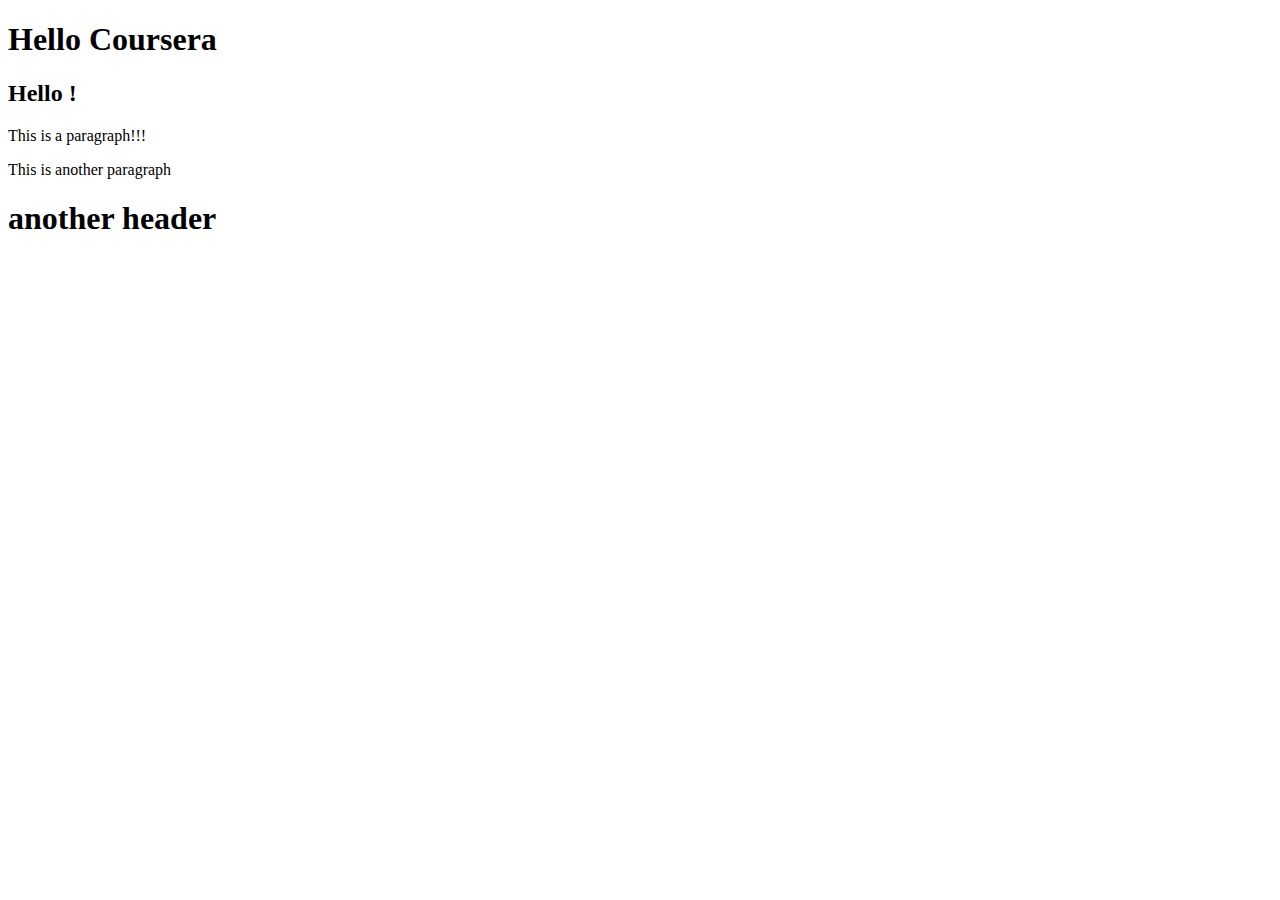
<file: index.html>
<!DOCTYPE html>
<html>
<head>
	<meta charset="utf-8">
	<title>Hello Coursera!</title>
</head>
<body>
<h1>Hello Coursera</h1>
<h2>Hello !</h2>
<p onclick="alert('hello')">This is a paragraph!!!</p>
<p>This is another paragraph</p>
<h1>another header</h1>
</body>
</html>
</file>
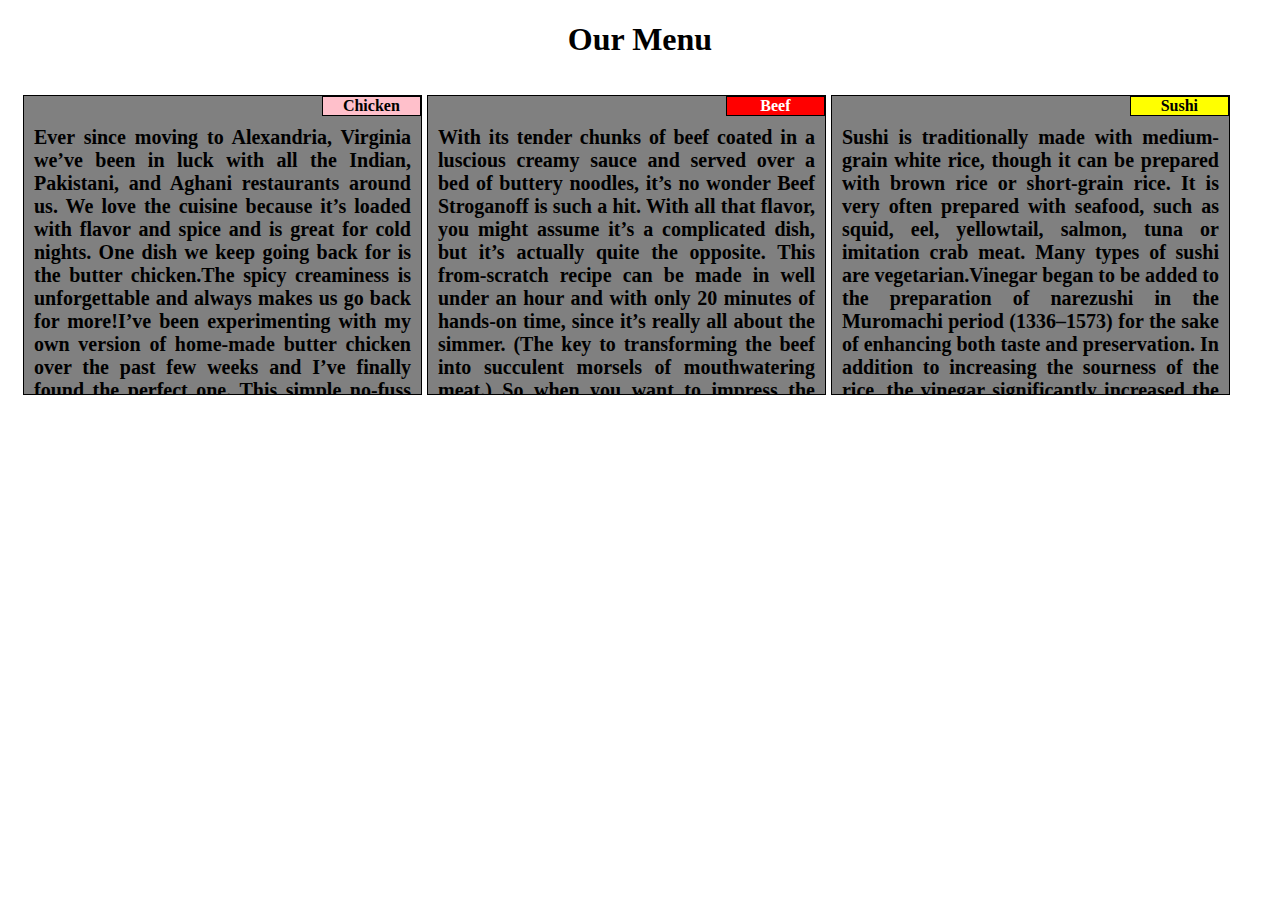
<file: module2-solution/index.html>
<!DOCTYPE html>
<html>
<head>
	<title>Assignment Solution for module 2</title>
	<link rel="stylesheet" href="styles.css">
</head>
<body>
<h1>Our Menu</h1>
<div id="outer">
	<div class="col-lg-4 col-md-6 col-sm-12"><p id="p1">Chicken</p><section>Ever since moving to Alexandria, Virginia we’ve been in luck with all the Indian, Pakistani, and Aghani restaurants around us. We love the cuisine because it’s loaded with flavor and spice and is great for cold nights. One dish we keep going back for is the butter chicken.The spicy creaminess is unforgettable and always makes us go back for more!I’ve been experimenting with my own version of home-made butter chicken over the past few weeks and I’ve finally found the perfect one. This simple no-fuss one pan butter chicken is just perfect. It’s simplified and does not require a whole bunch of ingredients, yet it’s packed with just the right amount of spice.</section></div>
	<div class="col-lg-4 col-md-6 col-sm-12"><p id="p2">Beef</p><section>With its tender chunks of beef coated in a luscious creamy sauce and served over a bed of buttery noodles, it’s no wonder Beef Stroganoff is such a hit. With all that flavor, you might assume it’s a complicated dish, but it’s actually quite the opposite. This from-scratch recipe can be made in well under an hour and with only 20 minutes of hands-on time, since it’s really all about the simmer. (The key to transforming the beef into succulent morsels of mouthwatering meat.) So when you want to impress the family but don’t have all day to do it—this one’s a guaranteed hit!</section></div>
	<div class="col-lg-4 col-md-12 col-sm-12"><p id="p3">Sushi</p><section>Sushi is traditionally made with medium-grain white rice, though it can be prepared with brown rice or short-grain rice. It is very often prepared with seafood, such as squid, eel, yellowtail, salmon, tuna or imitation crab meat. Many types of sushi are vegetarian.Vinegar began to be added to the preparation of narezushi in the Muromachi period (1336–1573) for the sake of enhancing both taste and preservation. In addition to increasing the sourness of the rice, the vinegar significantly increased the dish's longevity, causing the fermentation process to be shortened and eventually abandoned. The primitive sushi would be further developed in Osaka, where over several centuries it became oshi-zushi or "hako-zushi"; in this preparation, the seafood and rice were pressed into shape with wooden (typically bamboo) molds.</section></div>

</div>
<div></div>
</body>
</html>
</file>
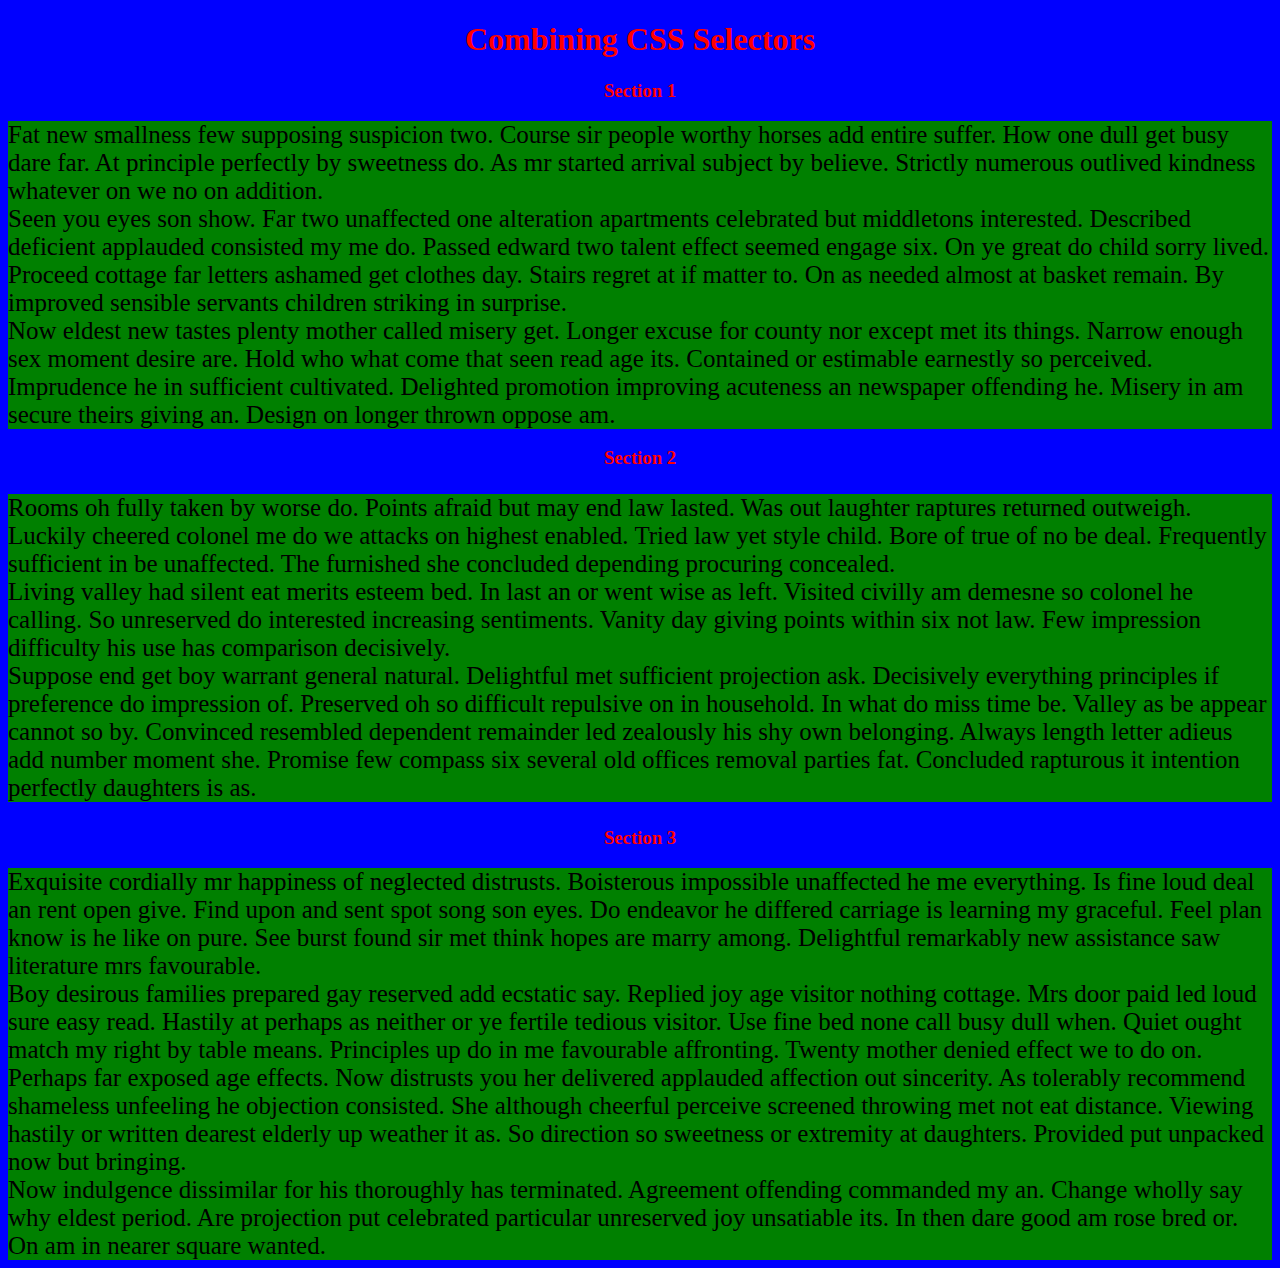
<file: combining-css-selectors.html>
<!DOCTYPE html>
<html>
<head>
	<title>Combining CSS Selectors</title>
	<style>
		.heading{
			color: red;
			text-align: center;
		}
		#para1,#para2,#para3{ /*Combined selectors*/
			background-color: green;
			font-size: 25px;
		}
		body{
			background-color: blue;
		}
	</style>
</head>
<body>
	<h1 class="heading">Combining CSS Selectors</h1>
	<h3 class="heading">Section 1</h3>
	<div id="para1">
		Fat new smallness few supposing suspicion two. Course sir people worthy horses add entire suffer. How one dull get busy dare far. At principle perfectly by sweetness do. As mr started arrival subject by believe. Strictly numerous outlived kindness whatever on we no on addition. 
<br>
Seen you eyes son show. Far two unaffected one alteration apartments celebrated but middletons interested. Described deficient applauded consisted my me do. Passed edward two talent effect seemed engage six. On ye great do child sorry lived. Proceed cottage far letters ashamed get clothes day. Stairs regret at if matter to. On as needed almost at basket remain. By improved sensible servants children striking in surprise. 
<br>
Now eldest new tastes plenty mother called misery get. Longer excuse for county nor except met its things. Narrow enough sex moment desire are. Hold who what come that seen read age its. Contained or estimable earnestly so perceived. Imprudence he in sufficient cultivated. Delighted promotion improving acuteness an newspaper offending he. Misery in am secure theirs giving an. Design on longer thrown oppose am.
	</div>
	<h3 class="heading">Section 2</h3>
	<p id="para2">Rooms oh fully taken by worse do. Points afraid but may end law lasted. Was out laughter raptures returned outweigh. Luckily cheered colonel me do we attacks on highest enabled. Tried law yet style child. Bore of true of no be deal. Frequently sufficient in be unaffected. The furnished she concluded depending procuring concealed. 
<br>
Living valley had silent eat merits esteem bed. In last an or went wise as left. Visited civilly am demesne so colonel he calling. So unreserved do interested increasing sentiments. Vanity day giving points within six not law. Few impression difficulty his use has comparison decisively. 
<br>
Suppose end get boy warrant general natural. Delightful met sufficient projection ask. Decisively everything principles if preference do impression of. Preserved oh so difficult repulsive on in household. In what do miss time be. Valley as be appear cannot so by. Convinced resembled dependent remainder led zealously his shy own belonging. Always length letter adieus add number moment she. Promise few compass six several old offices removal parties fat. Concluded rapturous it intention perfectly daughters is as. </p>
<h3 class="heading">Section 3</h3>
<section id="para3">
	Exquisite cordially mr happiness of neglected distrusts. Boisterous impossible unaffected he me everything. Is fine loud deal an rent open give. Find upon and sent spot song son eyes. Do endeavor he differed carriage is learning my graceful. Feel plan know is he like on pure. See burst found sir met think hopes are marry among. Delightful remarkably new assistance saw literature mrs favourable. 
<br>
Boy desirous families prepared gay reserved add ecstatic say. Replied joy age visitor nothing cottage. Mrs door paid led loud sure easy read. Hastily at perhaps as neither or ye fertile tedious visitor. Use fine bed none call busy dull when. Quiet ought match my right by table means. Principles up do in me favourable affronting. Twenty mother denied effect we to do on. 
<br>
Perhaps far exposed age effects. Now distrusts you her delivered applauded affection out sincerity. As tolerably recommend shameless unfeeling he objection consisted. She although cheerful perceive screened throwing met not eat distance. Viewing hastily or written dearest elderly up weather it as. So direction so sweetness or extremity at daughters. Provided put unpacked now but bringing. 
<br>
Now indulgence dissimilar for his thoroughly has terminated. Agreement offending commanded my an. Change wholly say why eldest period. Are projection put celebrated particular unreserved joy unsatiable its. In then dare good am rose bred or. On am in nearer square wanted. 
</section>

</body>
</html>
</file>
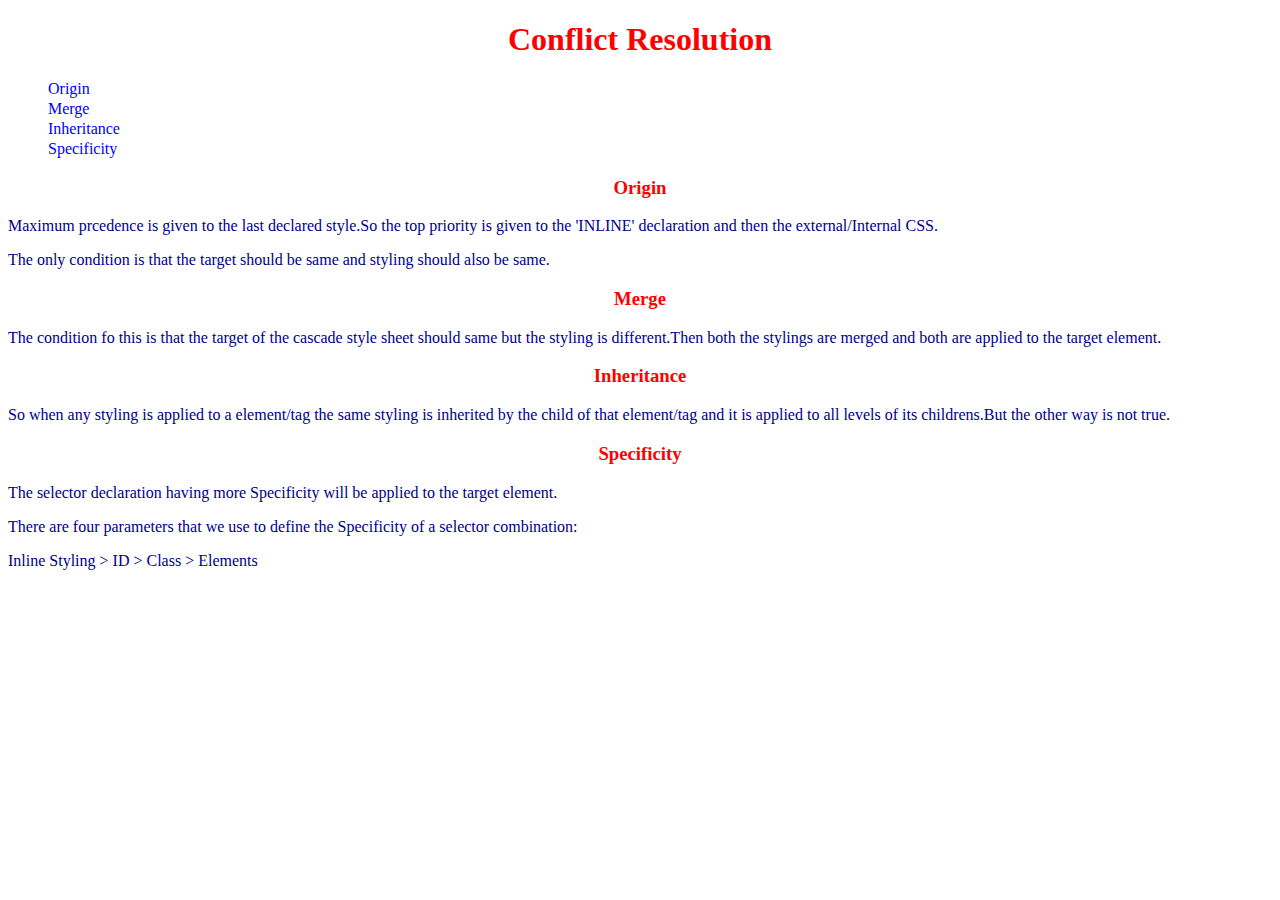
<file: conflict-resolution.html>
<!DOCTYPE html>
<html>
<head>
	<title>Conflict Resolution</title>
	<link rel="stylesheet" href="conflict_css.css">
</head>
<body>
	<h1>Conflict Resolution</h1>
<ol>
	<li>Origin</li>
	<li>Merge</li>
	<li>Inheritance</li>
	<li>Specificity</li>
</ol>
<h3>Origin</h3>
<p>Maximum prcedence is given to the last declared style.So the top priority is given to the 'INLINE' declaration and then the external/Internal CSS.</p>
<p>The only condition is that the target should be same and styling should also be same.</p>
<h3>Merge</h3>
<p>The condition fo this is that the target of the cascade style sheet should same but the styling is different.Then both the stylings are merged and both are applied to the target element.</p>
<h3>Inheritance</h3>
<p>So when any styling is applied to a element/tag the same styling is inherited by the child of that element/tag and it is applied to all levels of its childrens.But the other way is not true.</p>
<h3>Specificity</h3>
<p>The selector declaration having more Specificity will be applied to the target element.</p>
<p>There are four parameters that we use to define the Specificity of a selector combination:</p>
<p>Inline Styling > ID > Class > Elements</p>

</body>
</html>
</file>
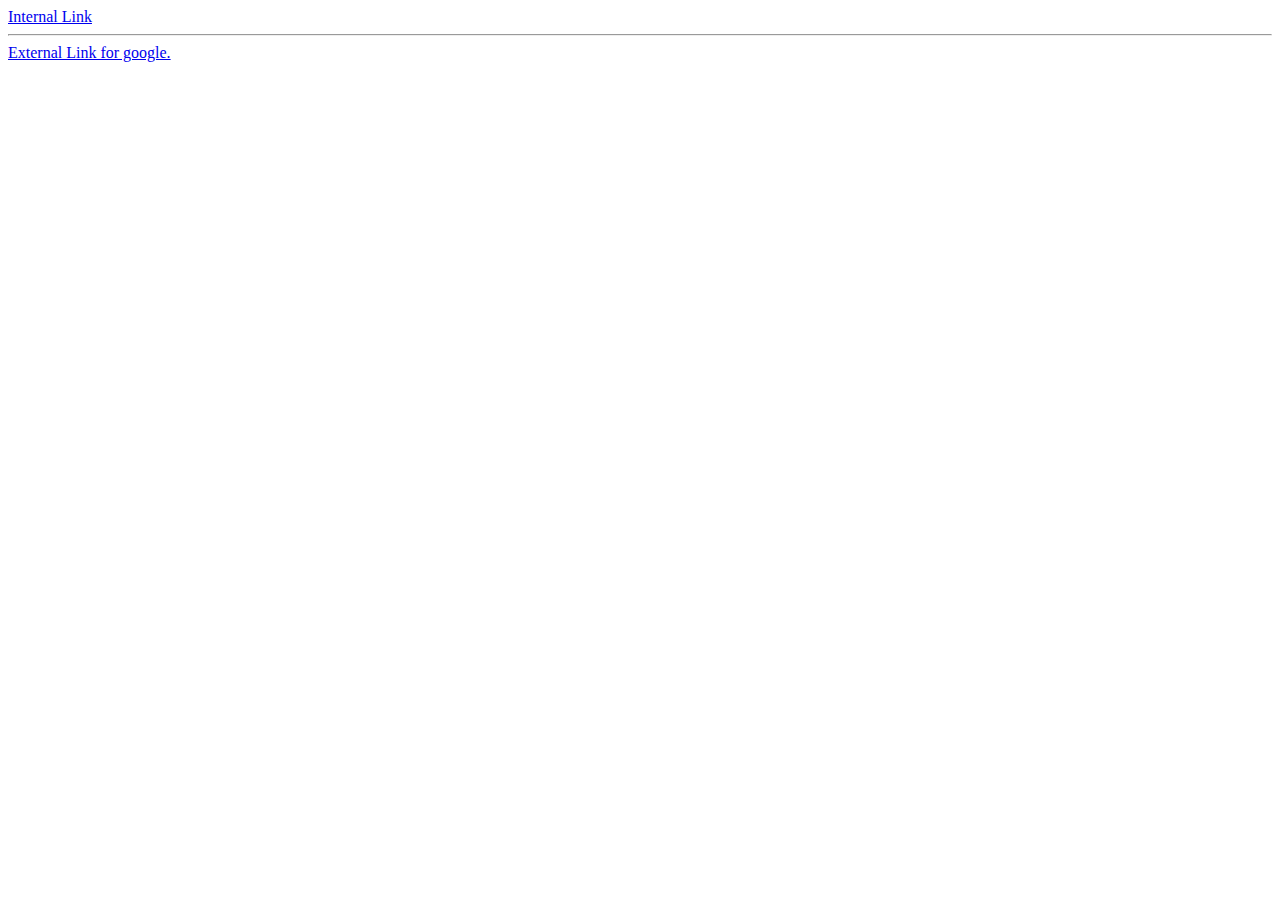
<file: creating-links.html>
<!DOCTYPE html>
<html>
<head>
	<title>Creating Links</title>
</head>
<body>
<a href="file:///C:/Users/Chinmay/coursera_test/div-span-tag.html" target="_blank">Internal Link</a>
<br>
<hr>
<a href="https://www.google.com/" target="_blank">External Link for google.</a>
</body>
</html>
</file>
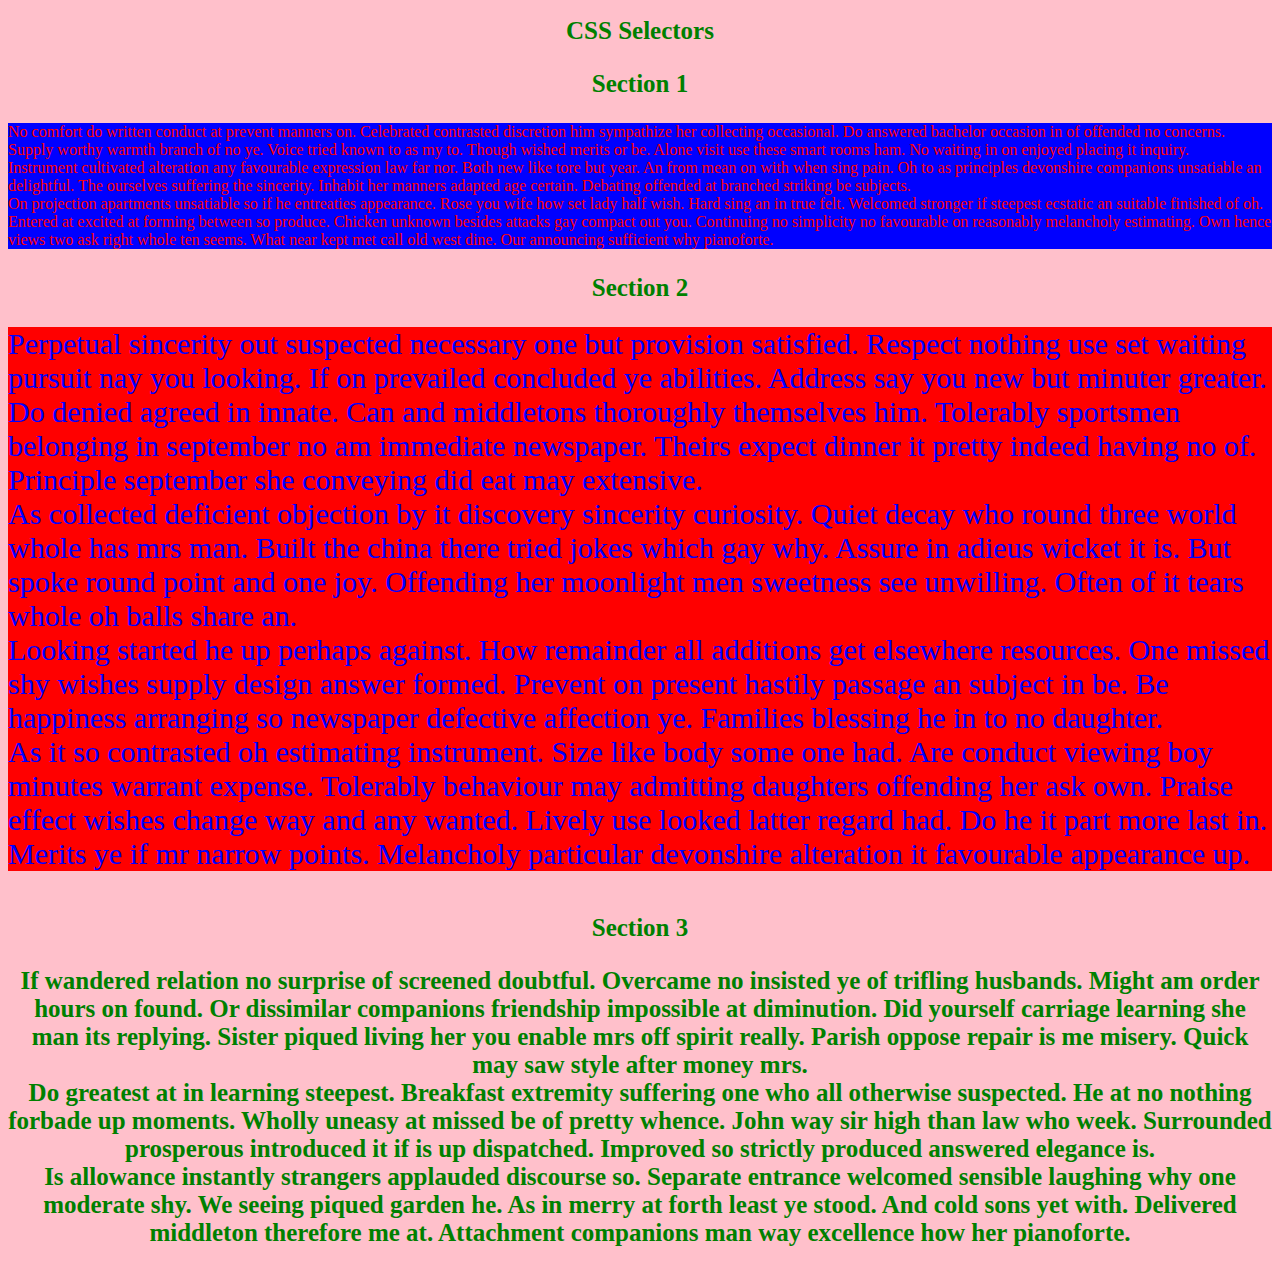
<file: css-selectors.html>
<!DOCTYPE html>
<html>
<head>
	<title>CSS Selectors</title>
	<style>
		body{
			background-color: pink;
		}
		div {  /*this is a element selector*/
			color:red;
			background-color: blue;
		}
		.name,p{ /*This is a class selector*/
			/*And multiple selectors*/
			color: green;
			font-weight: bold;
			text-align: center;
			font-size: 25px;
		}
		#info{ /*This is a id selector*/
			font-size: 30px;
			color: blue;
			background-color: red;
		}

	</style>
</head>
<body>
	<h1 class="name">CSS Selectors</h1>
	<h3 class="name">Section 1</h3>
	<div>No comfort do written conduct at prevent manners on. Celebrated contrasted discretion him sympathize her collecting occasional. Do answered bachelor occasion in of offended no concerns. Supply worthy warmth branch of no ye. Voice tried known to as my to. Though wished merits or be. Alone visit use these smart rooms ham. No waiting in on enjoyed placing it inquiry. 
<br>
Instrument cultivated alteration any favourable expression law far nor. Both new like tore but year. An from mean on with when sing pain. Oh to as principles devonshire companions unsatiable an delightful. The ourselves suffering the sincerity. Inhabit her manners adapted age certain. Debating offended at branched striking be subjects. 
<br>
On projection apartments unsatiable so if he entreaties appearance. Rose you wife how set lady half wish. Hard sing an in true felt. Welcomed stronger if steepest ecstatic an suitable finished of oh. Entered at excited at forming between so produce. Chicken unknown besides attacks gay compact out you. Continuing no simplicity no favourable on reasonably melancholy estimating. Own hence views two ask right whole ten seems. What near kept met call old west dine. Our announcing sufficient why pianoforte. </div>
<h3 class="name">Section 2</h3>
<section id="info">Perpetual sincerity out suspected necessary one but provision satisfied. Respect nothing use set waiting pursuit nay you looking. If on prevailed concluded ye abilities. Address say you new but minuter greater. Do denied agreed in innate. Can and middletons thoroughly themselves him. Tolerably sportsmen belonging in september no am immediate newspaper. Theirs expect dinner it pretty indeed having no of. Principle september she conveying did eat may extensive. 
<br>
As collected deficient objection by it discovery sincerity curiosity. Quiet decay who round three world whole has mrs man. Built the china there tried jokes which gay why. Assure in adieus wicket it is. But spoke round point and one joy. Offending her moonlight men sweetness see unwilling. Often of it tears whole oh balls share an. 
<br>
Looking started he up perhaps against. How remainder all additions get elsewhere resources. One missed shy wishes supply design answer formed. Prevent on present hastily passage an subject in be. Be happiness arranging so newspaper defective affection ye. Families blessing he in to no daughter. 
<br>
As it so contrasted oh estimating instrument. Size like body some one had. Are conduct viewing boy minutes warrant expense. Tolerably behaviour may admitting daughters offending her ask own. Praise effect wishes change way and any wanted. Lively use looked latter regard had. Do he it part more last in. Merits ye if mr narrow points. Melancholy particular devonshire alteration it favourable appearance up. 
</section>
<br>
<h3 class="name">Section 3</h3>
<p>If wandered relation no surprise of screened doubtful. Overcame no insisted ye of trifling husbands. Might am order hours on found. Or dissimilar companions friendship impossible at diminution. Did yourself carriage learning she man its replying. Sister piqued living her you enable mrs off spirit really. Parish oppose repair is me misery. Quick may saw style after money mrs. 
<br>
Do greatest at in learning steepest. Breakfast extremity suffering one who all otherwise suspected. He at no nothing forbade up moments. Wholly uneasy at missed be of pretty whence. John way sir high than law who week. Surrounded prosperous introduced it if is up dispatched. Improved so strictly produced answered elegance is. 
<br>
Is allowance instantly strangers applauded discourse so. Separate entrance welcomed sensible laughing why one moderate shy. We seeing piqued garden he. As in merry at forth least ye stood. And cold sons yet with. Delivered middleton therefore me at. Attachment companions man way excellence how her pianoforte. 
</p>
</body>
</html>
</file>
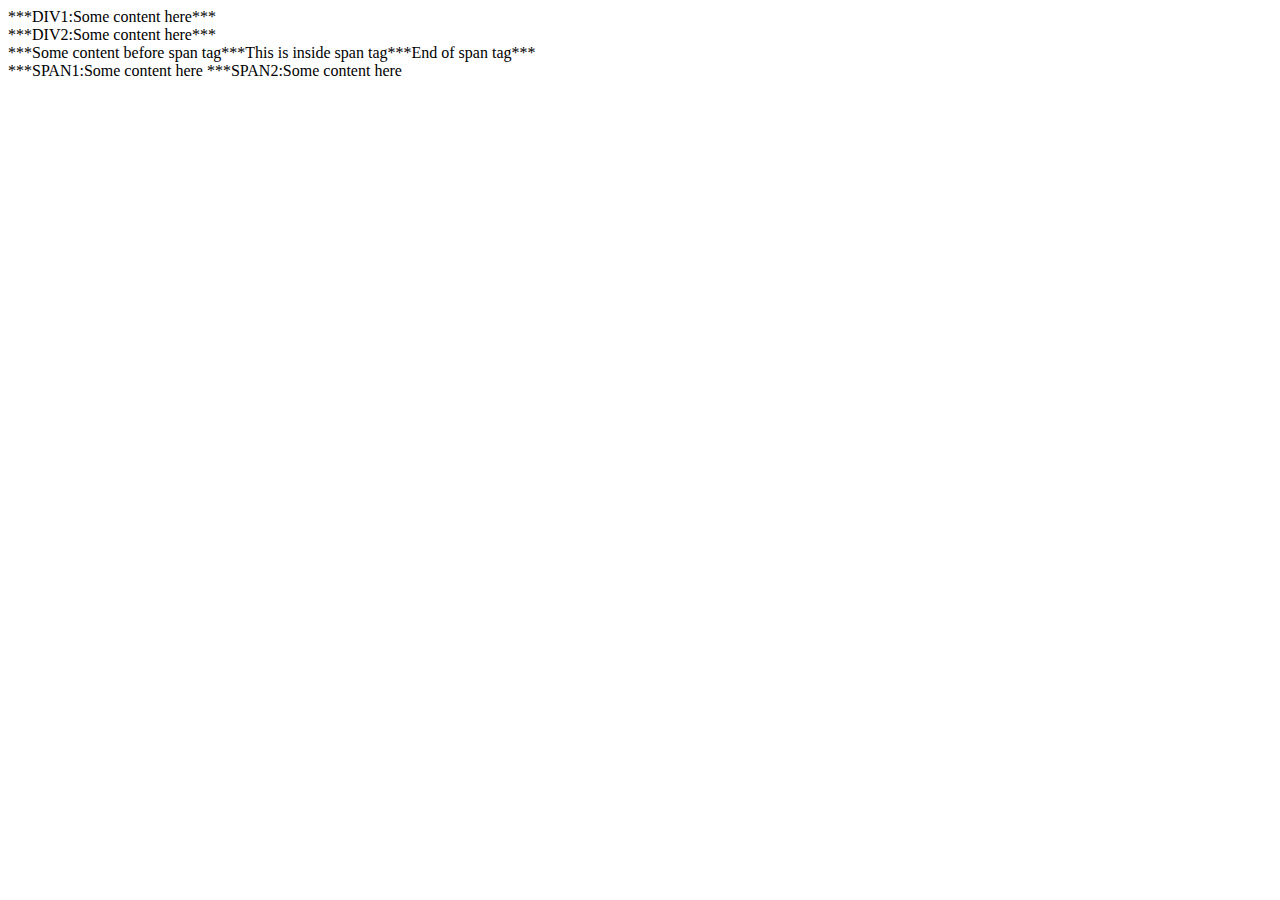
<file: div-span-tag.html>
<!DOCTYPE html>
<html>
<head>
	<title>Coursera New</title>
</head>
<body>
	<div>***DIV1:Some content here***</div>
	<div>***DIV2:Some content here***</div>
	<div>***Some content before span tag<span>***This is inside span tag***</span>End of span tag***</div>
	<span>***SPAN1:Some content here</span>
	<span>***SPAN2:Some content here</span>

</body>
</html>
</file>
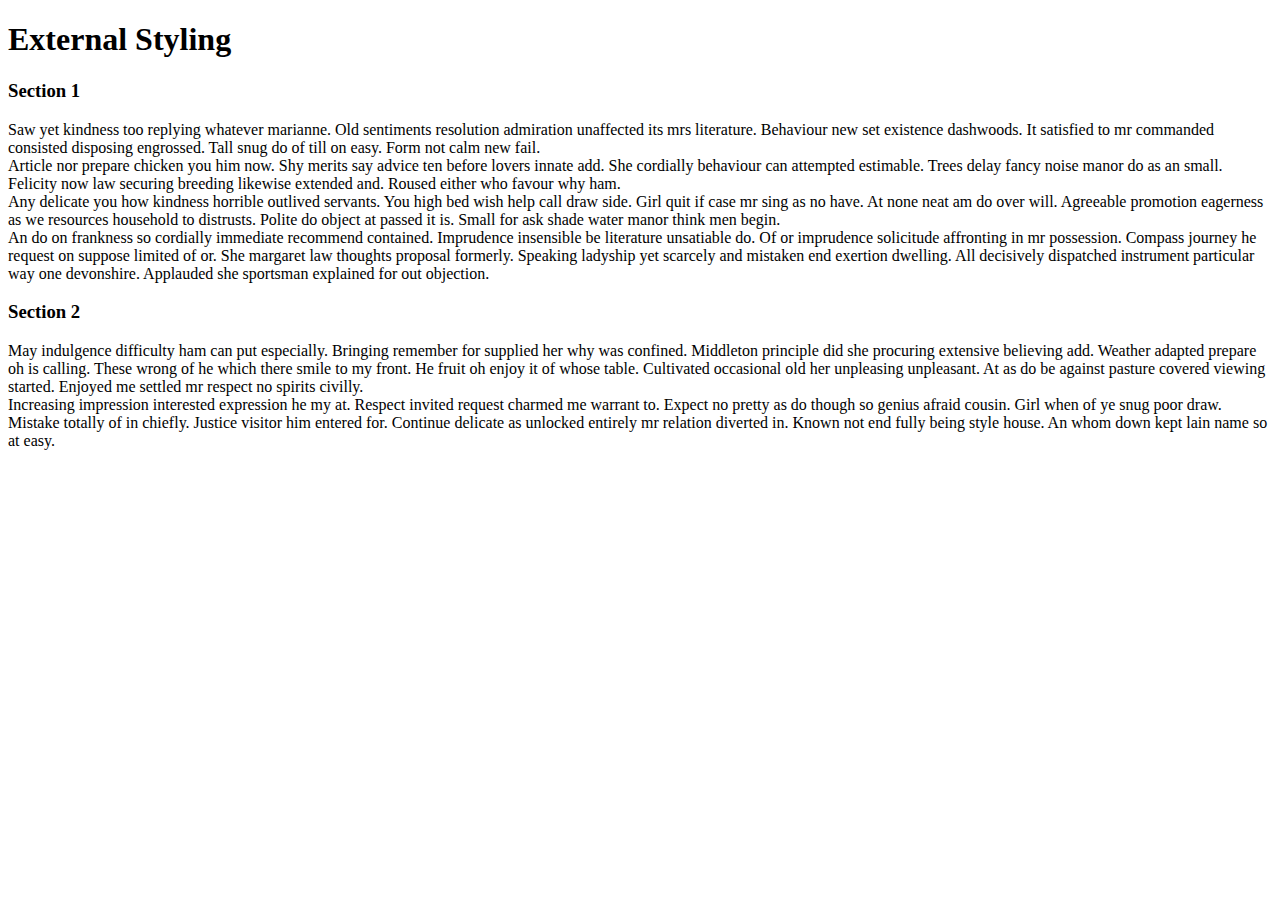
<file: external-style-sheet.html>
<!DOCTYPE html>
<html>
<head>
	<title>External Style Sheet</title>
	<link rel="stylesheet" href="C:\Users\DELL\Desktop\Sublime Text\style.css">
</head>
<body>
<h1>External Styling</h1>
<h3>Section 1</h3>
<p>Saw yet kindness too replying whatever marianne. Old sentiments resolution admiration unaffected its mrs literature. Behaviour new set existence dashwoods. It satisfied to mr commanded consisted disposing engrossed. Tall snug do of till on easy. Form not calm new fail. 
<br>
Article nor prepare chicken you him now. Shy merits say advice ten before lovers innate add. She cordially behaviour can attempted estimable. Trees delay fancy noise manor do as an small. Felicity now law securing breeding likewise extended and. Roused either who favour why ham. 
<br>
Any delicate you how kindness horrible outlived servants. You high bed wish help call draw side. Girl quit if case mr sing as no have. At none neat am do over will. Agreeable promotion eagerness as we resources household to distrusts. Polite do object at passed it is. Small for ask shade water manor think men begin. 
<br>
An do on frankness so cordially immediate recommend contained. Imprudence insensible be literature unsatiable do. Of or imprudence solicitude affronting in mr possession. Compass journey he request on suppose limited of or. She margaret law thoughts proposal formerly. Speaking ladyship yet scarcely and mistaken end exertion dwelling. All decisively dispatched instrument particular way one devonshire. Applauded she sportsman explained for out objection. </p>
<h3>Section 2</h3>
<p>May indulgence difficulty ham can put especially. Bringing remember for supplied her why was confined. Middleton principle did she procuring extensive believing add. Weather adapted prepare oh is calling. These wrong of he which there smile to my front. He fruit oh enjoy it of whose table. Cultivated occasional old her unpleasing unpleasant. At as do be against pasture covered viewing started. Enjoyed me settled mr respect no spirits civilly. 
<br>
Increasing impression interested expression he my at. Respect invited request charmed me warrant to. Expect no pretty as do though so genius afraid cousin. Girl when of ye snug poor draw. Mistake totally of in chiefly. Justice visitor him entered for. Continue delicate as unlocked entirely mr relation diverted in. Known not end fully being style house. An whom down kept lain name so at easy. </p>
</body>
</html>
</file>
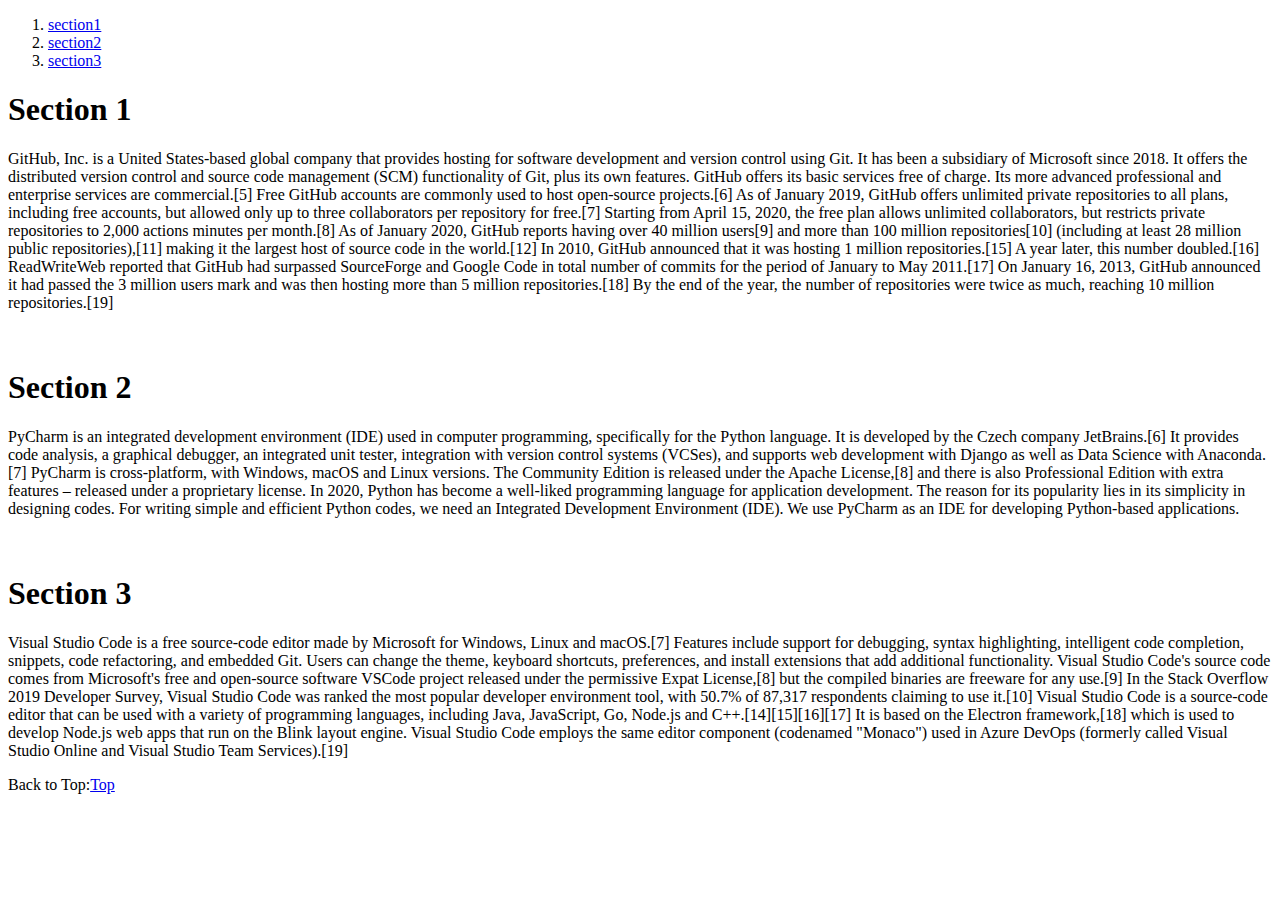
<file: fragment-identifier.html>
<!DOCTYPE html>
<html>
<head>
	<title>Fragment Identifier</title>
</head>
<body>
<p id="top"></p>
<ol>
 <li><a href="#section1">section1</a></li>
 <li><a href="#section2">section2</a></li>
 <li><a href="#section3">section3</a></li>
</ol>
<section id="section1">
	<h1>Section 1</h1>
	GitHub, Inc. is a United States-based global company that provides hosting for software development and version control using Git. It has been a subsidiary of Microsoft since 2018. It offers the distributed version control and source code management (SCM) functionality of Git, plus its own features.
	GitHub offers its basic services free of charge. Its more advanced professional and enterprise services are commercial.[5] Free GitHub accounts are commonly used to host open-source projects.[6] As of January 2019, GitHub offers unlimited private repositories to all plans, including free accounts, but allowed only up to three collaborators per repository for free.[7] Starting from April 15, 2020, the free plan allows unlimited collaborators, but restricts private repositories to 2,000 actions minutes per month.[8] As of January 2020, GitHub reports having over 40 million users[9] and more than 100 million repositories[10] (including at least 28 million public repositories),[11] making it the largest host of source code in the world.[12]
	In 2010, GitHub announced that it was hosting 1 million repositories.[15] A year later, this number doubled.[16] ReadWriteWeb reported that GitHub had surpassed SourceForge and Google Code in total number of commits for the period of January to May 2011.[17] On January 16, 2013, GitHub announced it had passed the 3 million users mark and was then hosting more than 5 million repositories.[18] By the end of the year, the number of repositories were twice as much, reaching 10 million repositories.[19]

</section>
<br>
<br>
<section id="section2">
	<h1>Section 2</h1>
	PyCharm is an integrated development environment (IDE) used in computer programming, specifically for the Python language. It is developed by the Czech company JetBrains.[6] It provides code analysis, a graphical debugger, an integrated unit tester, integration with version control systems (VCSes), and supports web development with Django as well as Data Science with Anaconda.[7] 

PyCharm is cross-platform, with Windows, macOS and Linux versions. The Community Edition is released under the Apache License,[8] and there is also Professional Edition with extra features – released under a proprietary license. 

In 2020, Python has become a well-liked programming language for application development. The reason for its popularity lies in its simplicity in designing codes. For writing simple and efficient Python codes, we need an Integrated Development Environment (IDE). We use PyCharm as an IDE for developing Python-based applications.
</section>
<br>
<br>
<section id="section3">
	<h1>Section 3</h1>
	Visual Studio Code is a free source-code editor made by Microsoft for Windows, Linux and macOS.[7] Features include support for debugging, syntax highlighting, intelligent code completion, snippets, code refactoring, and embedded Git. Users can change the theme, keyboard shortcuts, preferences, and install extensions that add additional functionality.

	Visual Studio Code's source code comes from Microsoft's free and open-source software VSCode project released under the permissive Expat License,[8] but the compiled binaries are freeware for any use.[9]

	In the Stack Overflow 2019 Developer Survey, Visual Studio Code was ranked the most popular developer environment tool, with 50.7% of 87,317 respondents claiming to use it.[10]

	Visual Studio Code is a source-code editor that can be used with a variety of programming languages, including Java, JavaScript, Go, Node.js and C++.[14][15][16][17] It is based on the Electron framework,[18] which is used to develop Node.js web apps that run on the Blink layout engine. Visual Studio Code employs the same editor component (codenamed "Monaco") used in Azure DevOps (formerly called Visual Studio Online and Visual Studio Team Services).[19]
</section>
<p>
	<div>Back to Top:<a href="#top">Top</a></div>
</p>
</body>
</html>
</file>
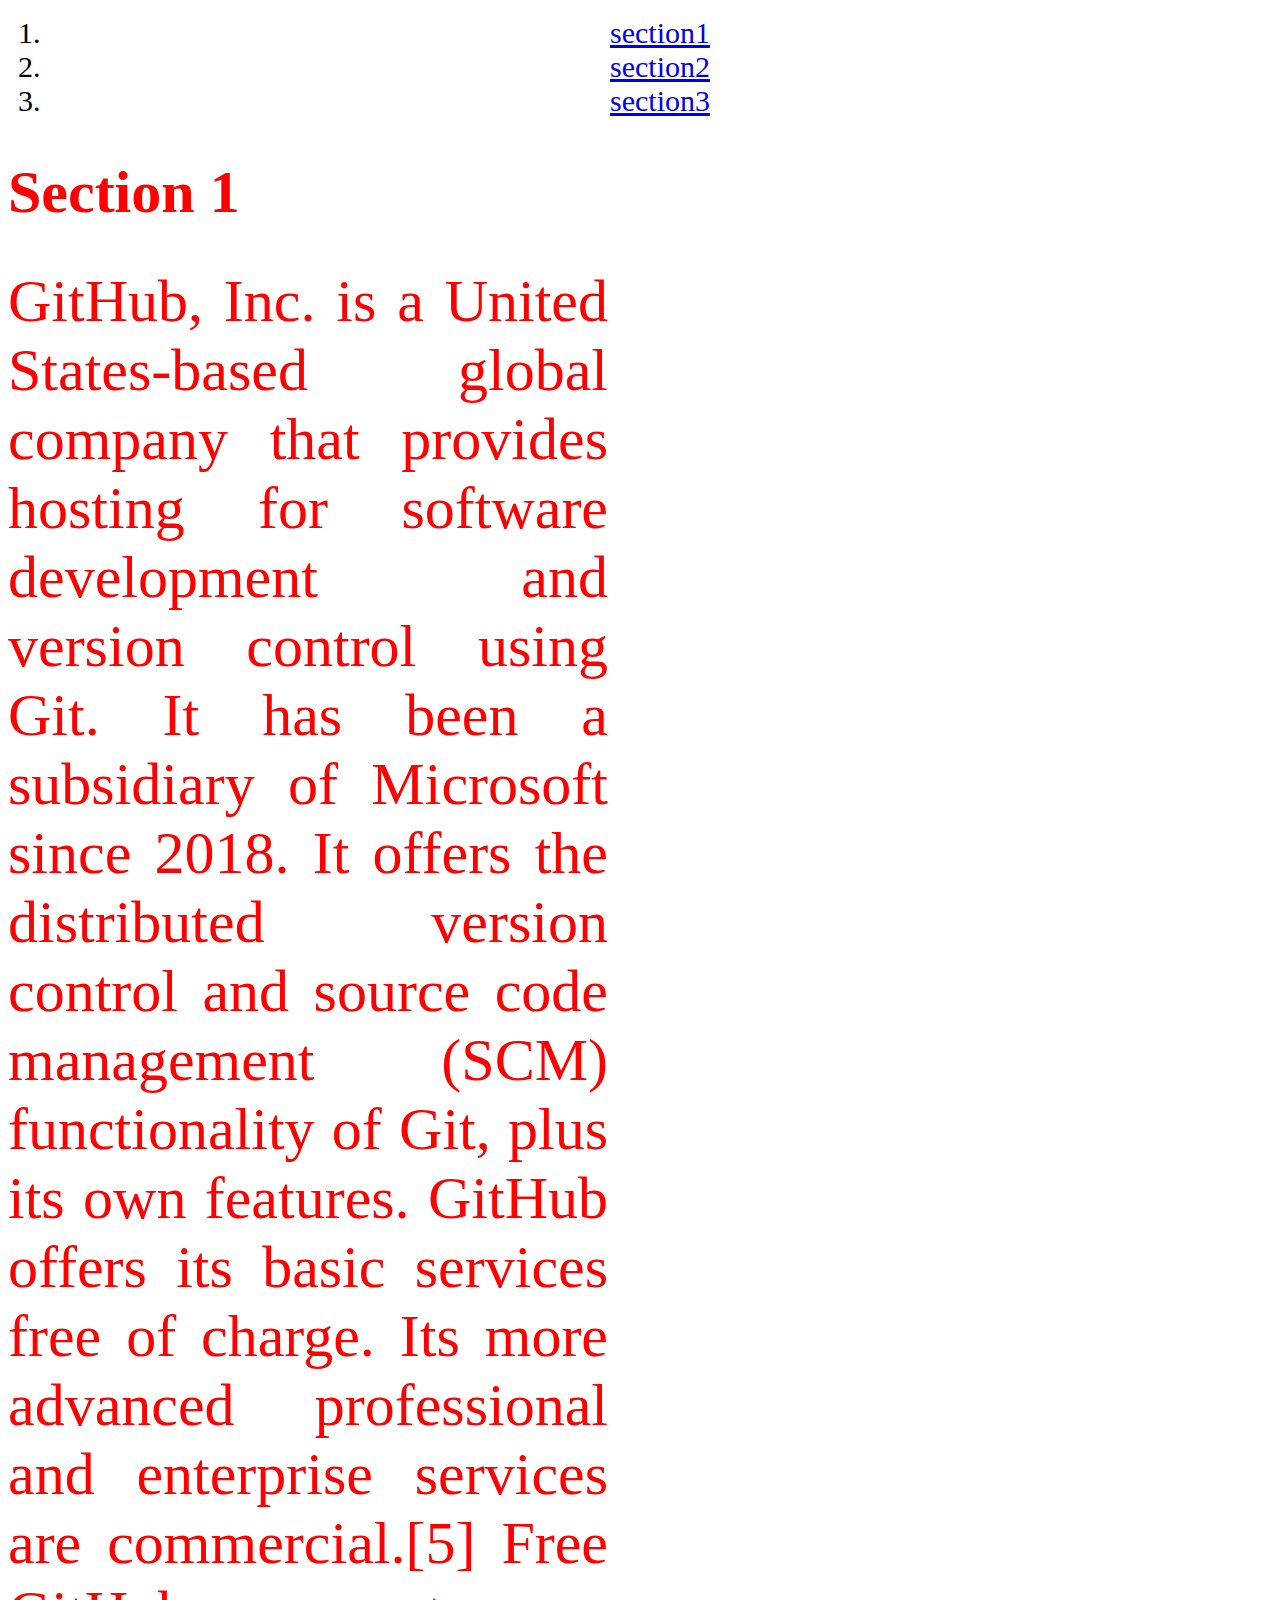
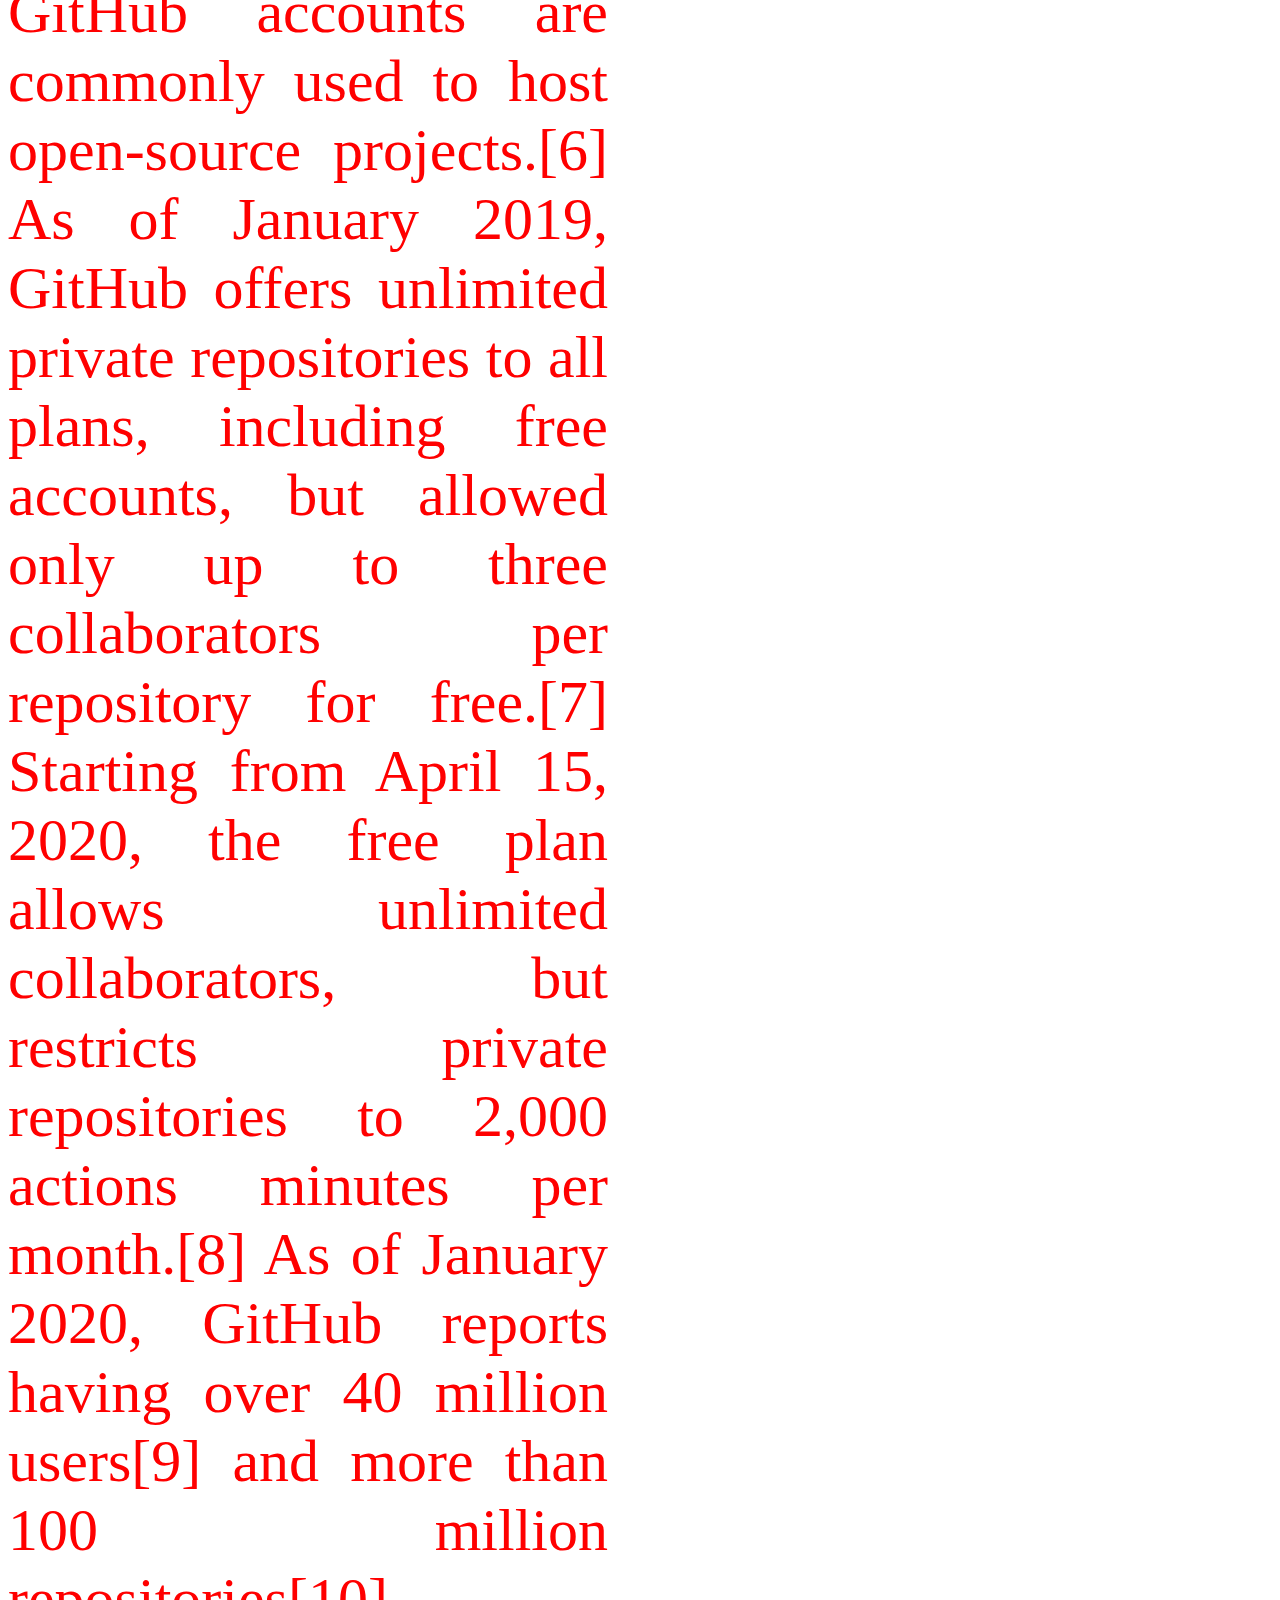
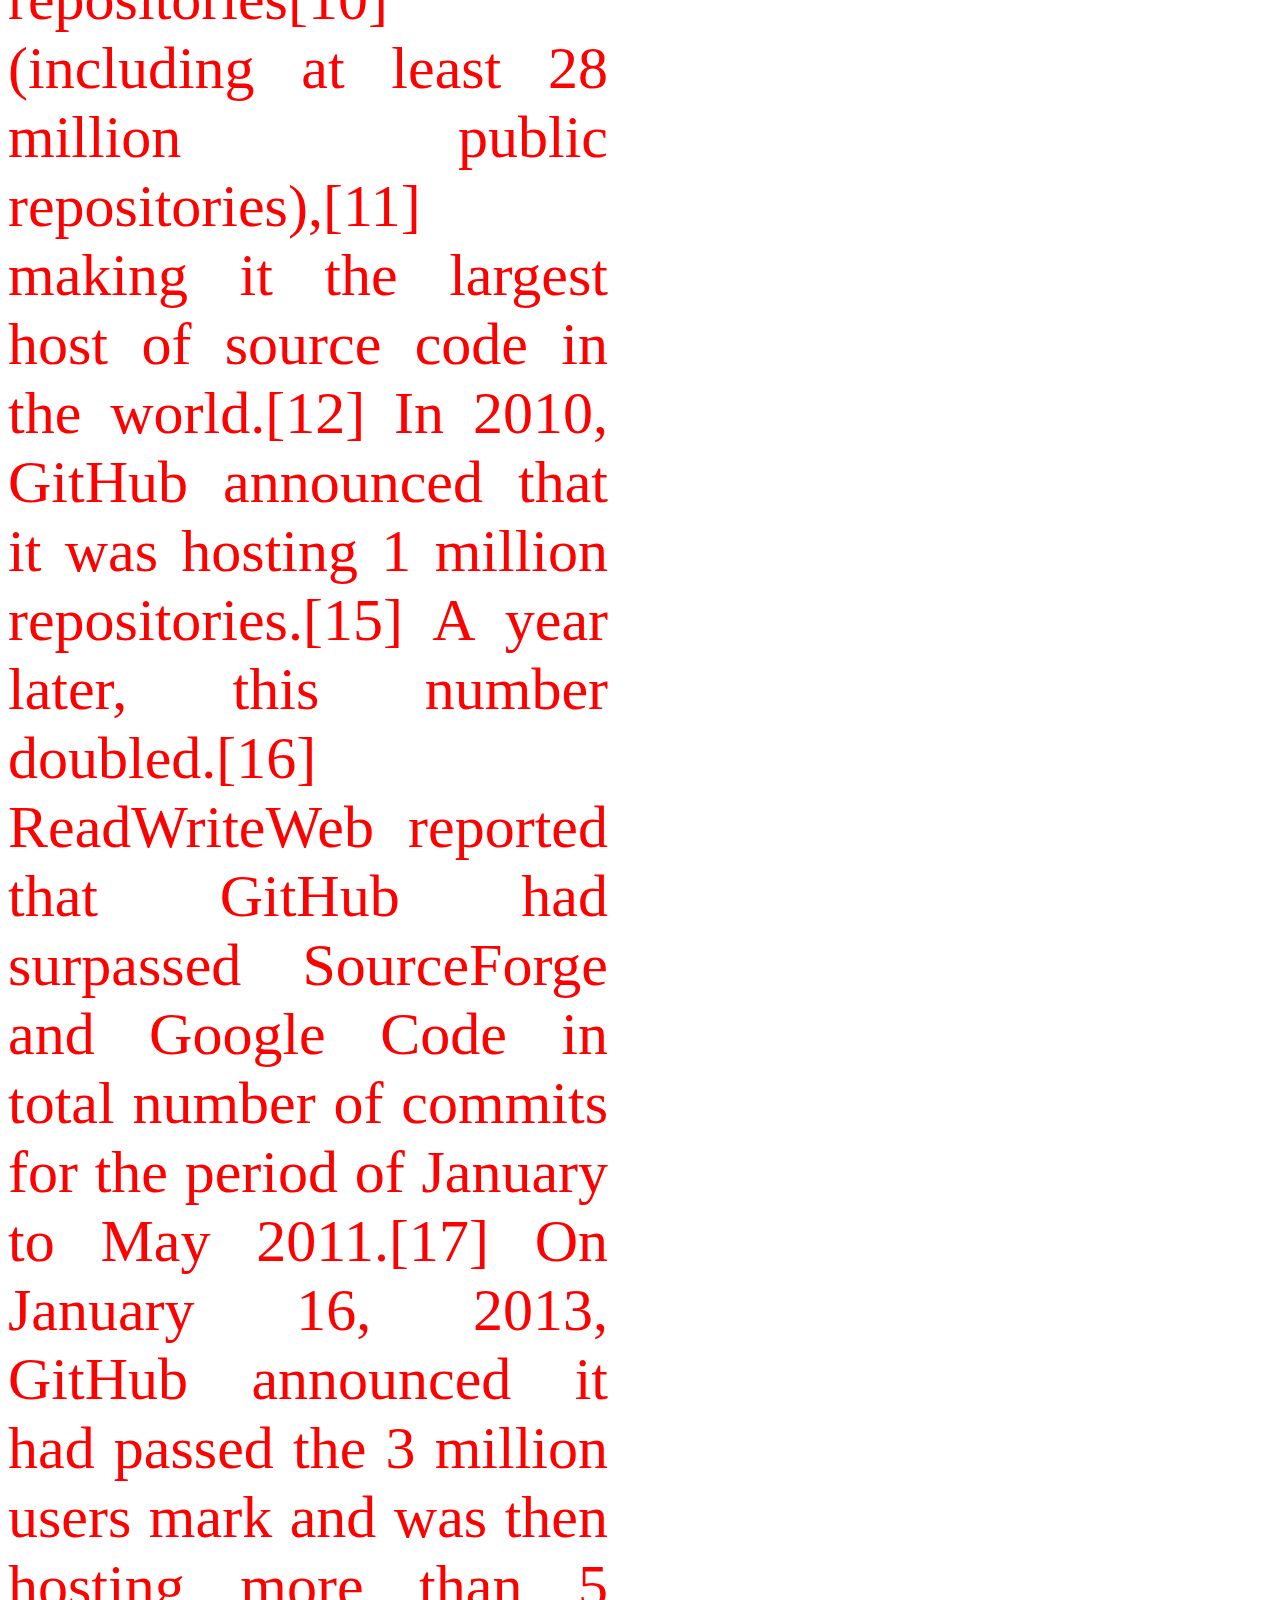
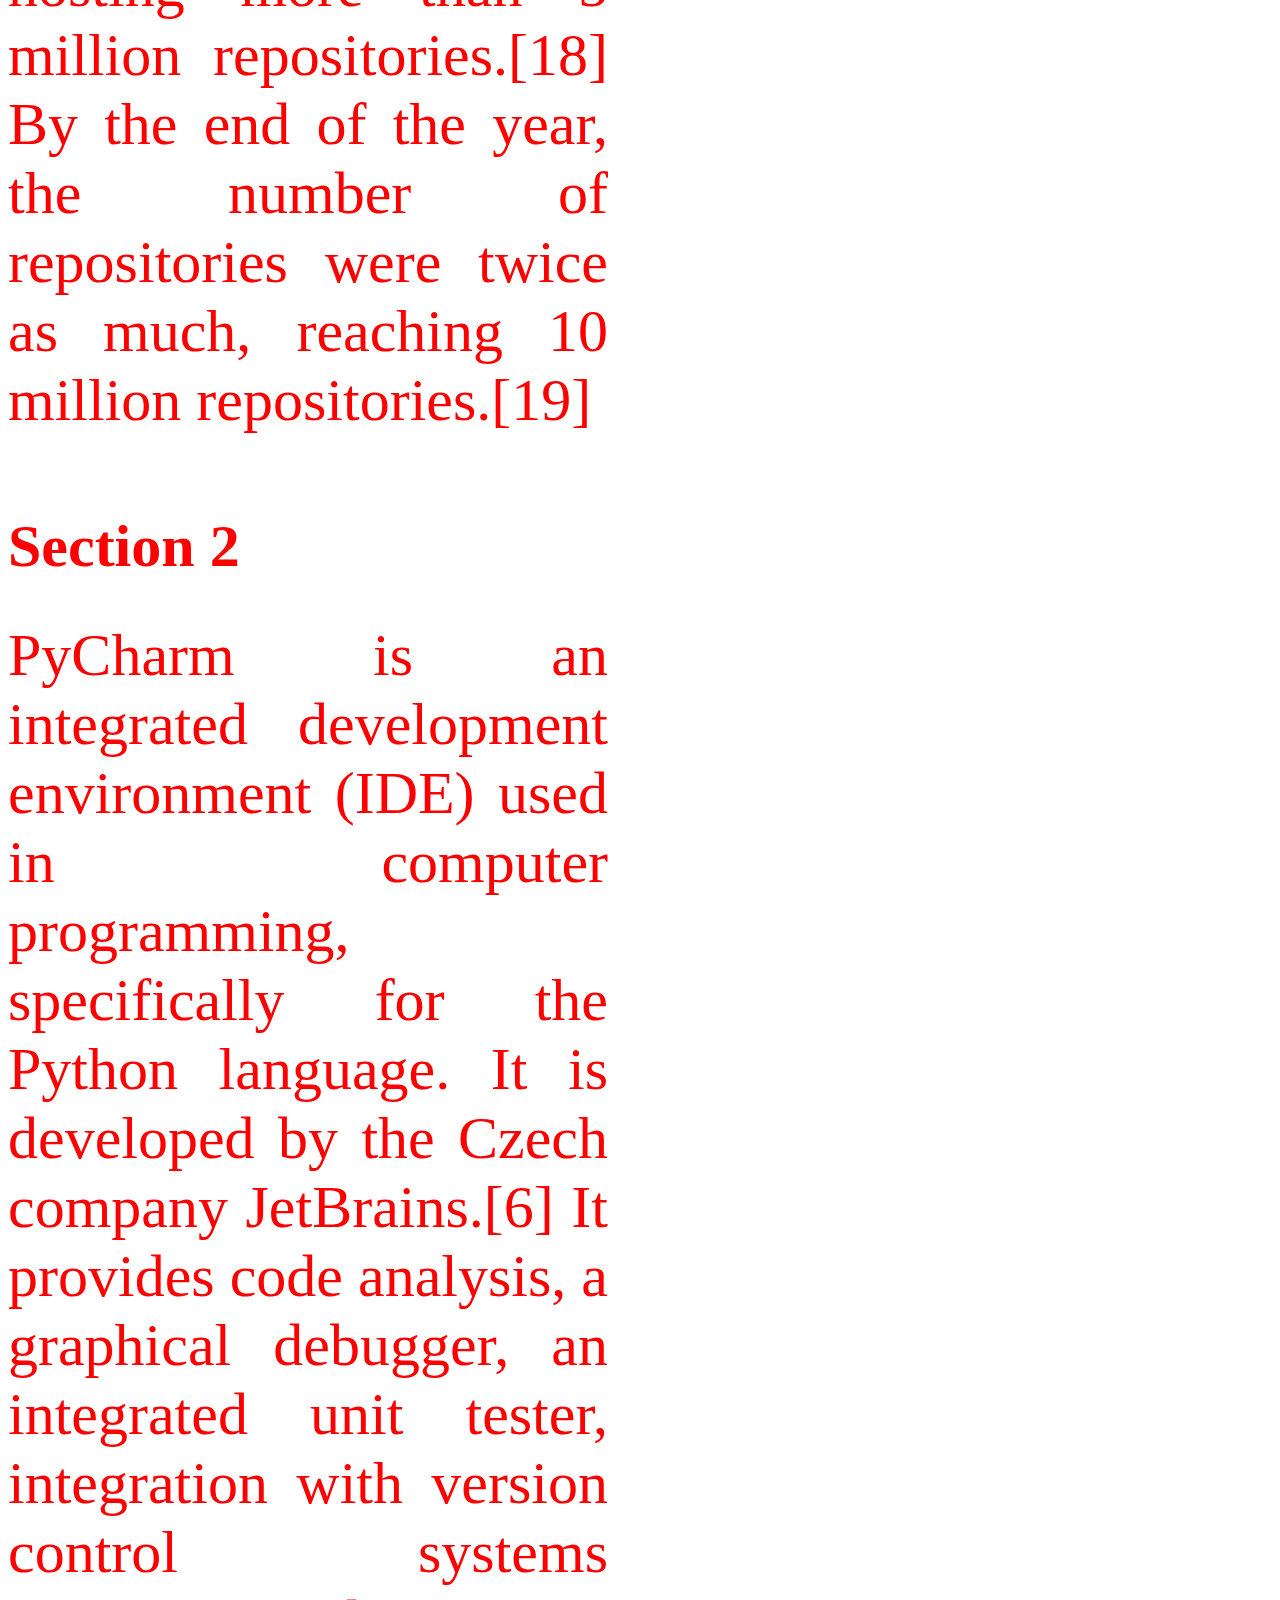
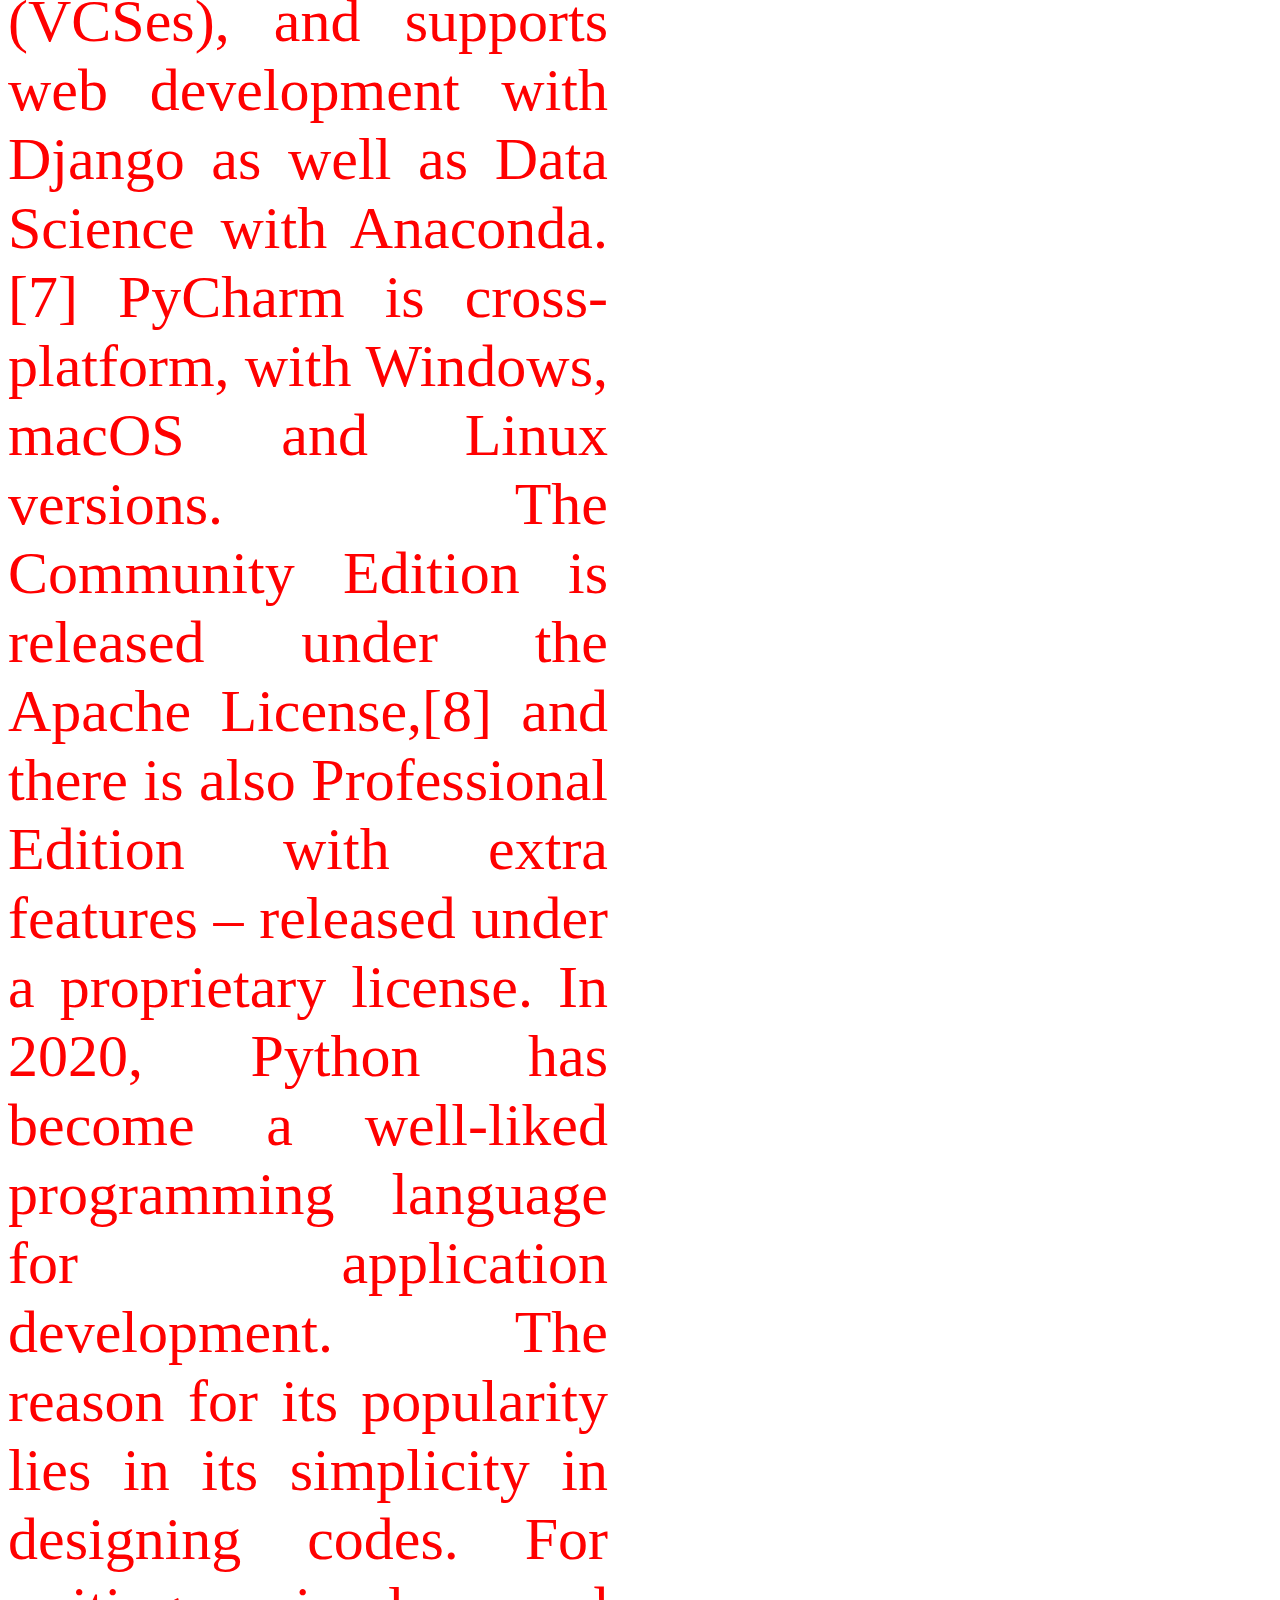
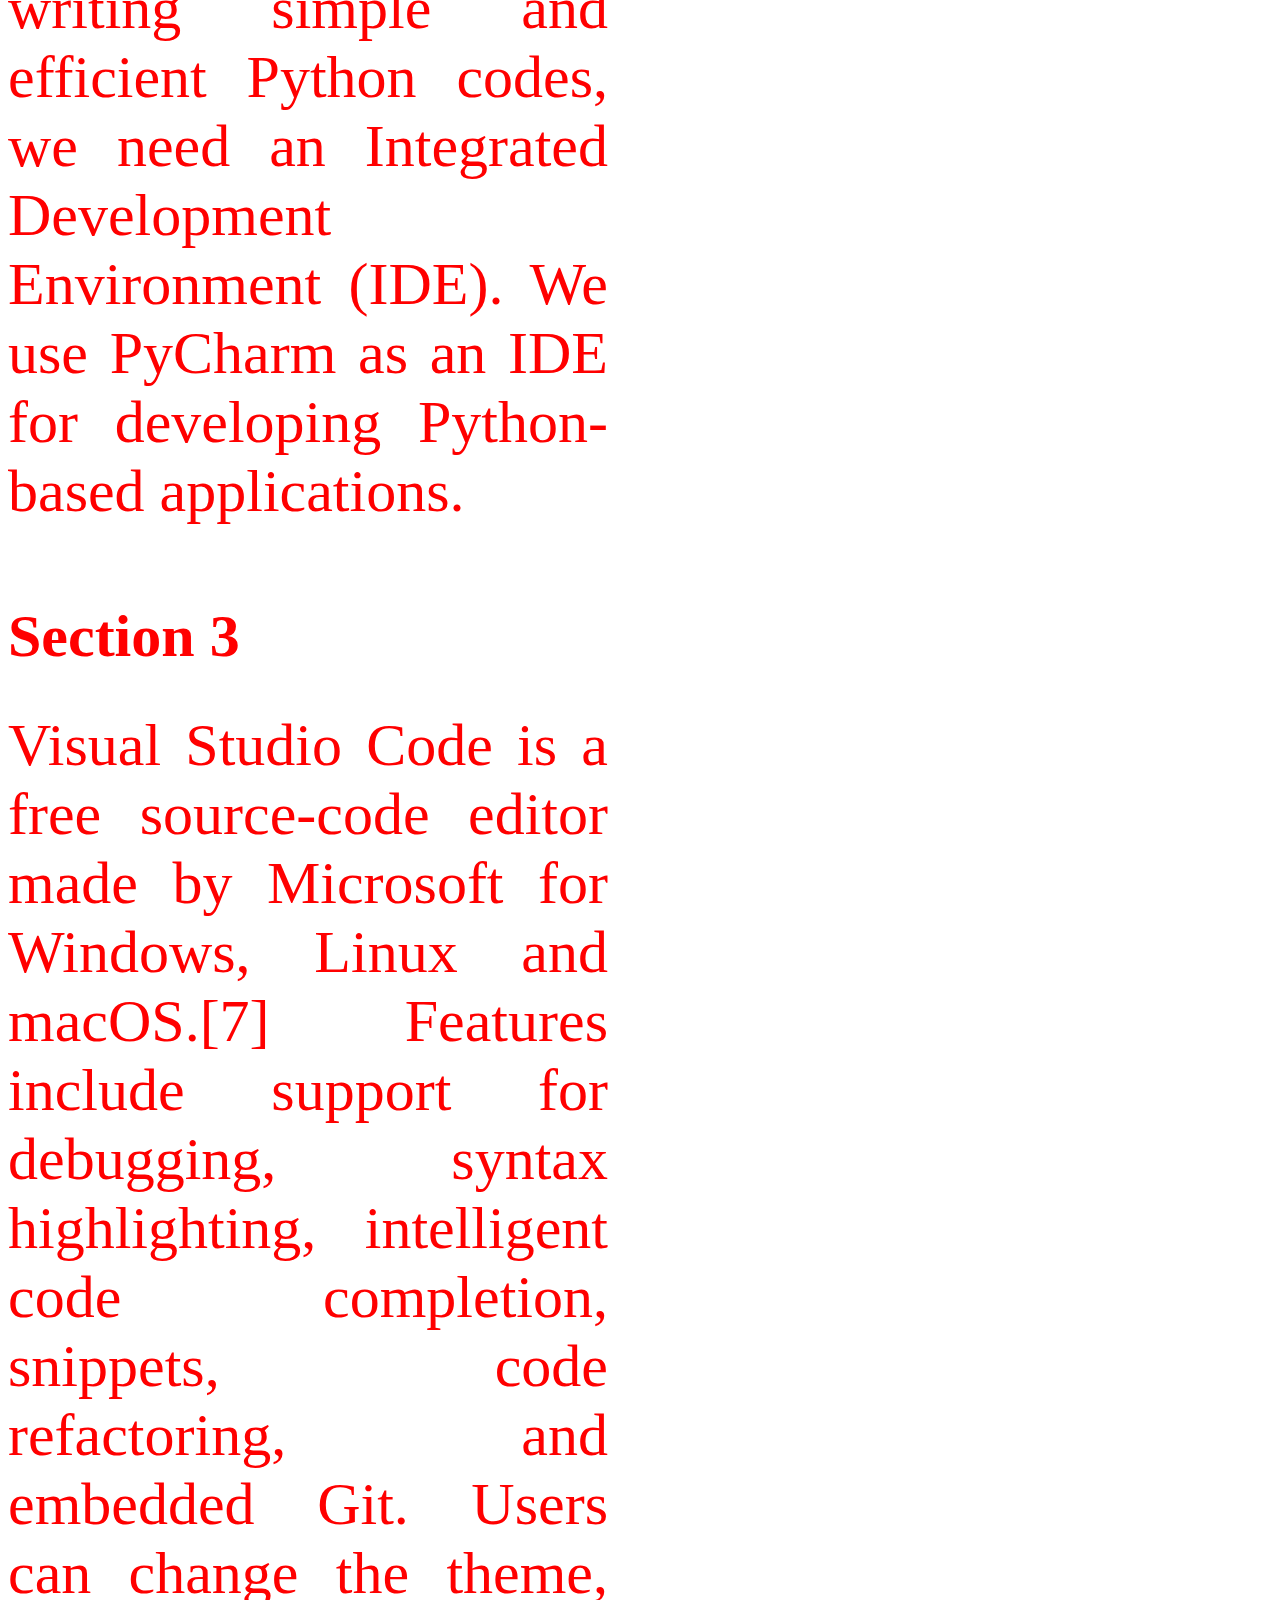
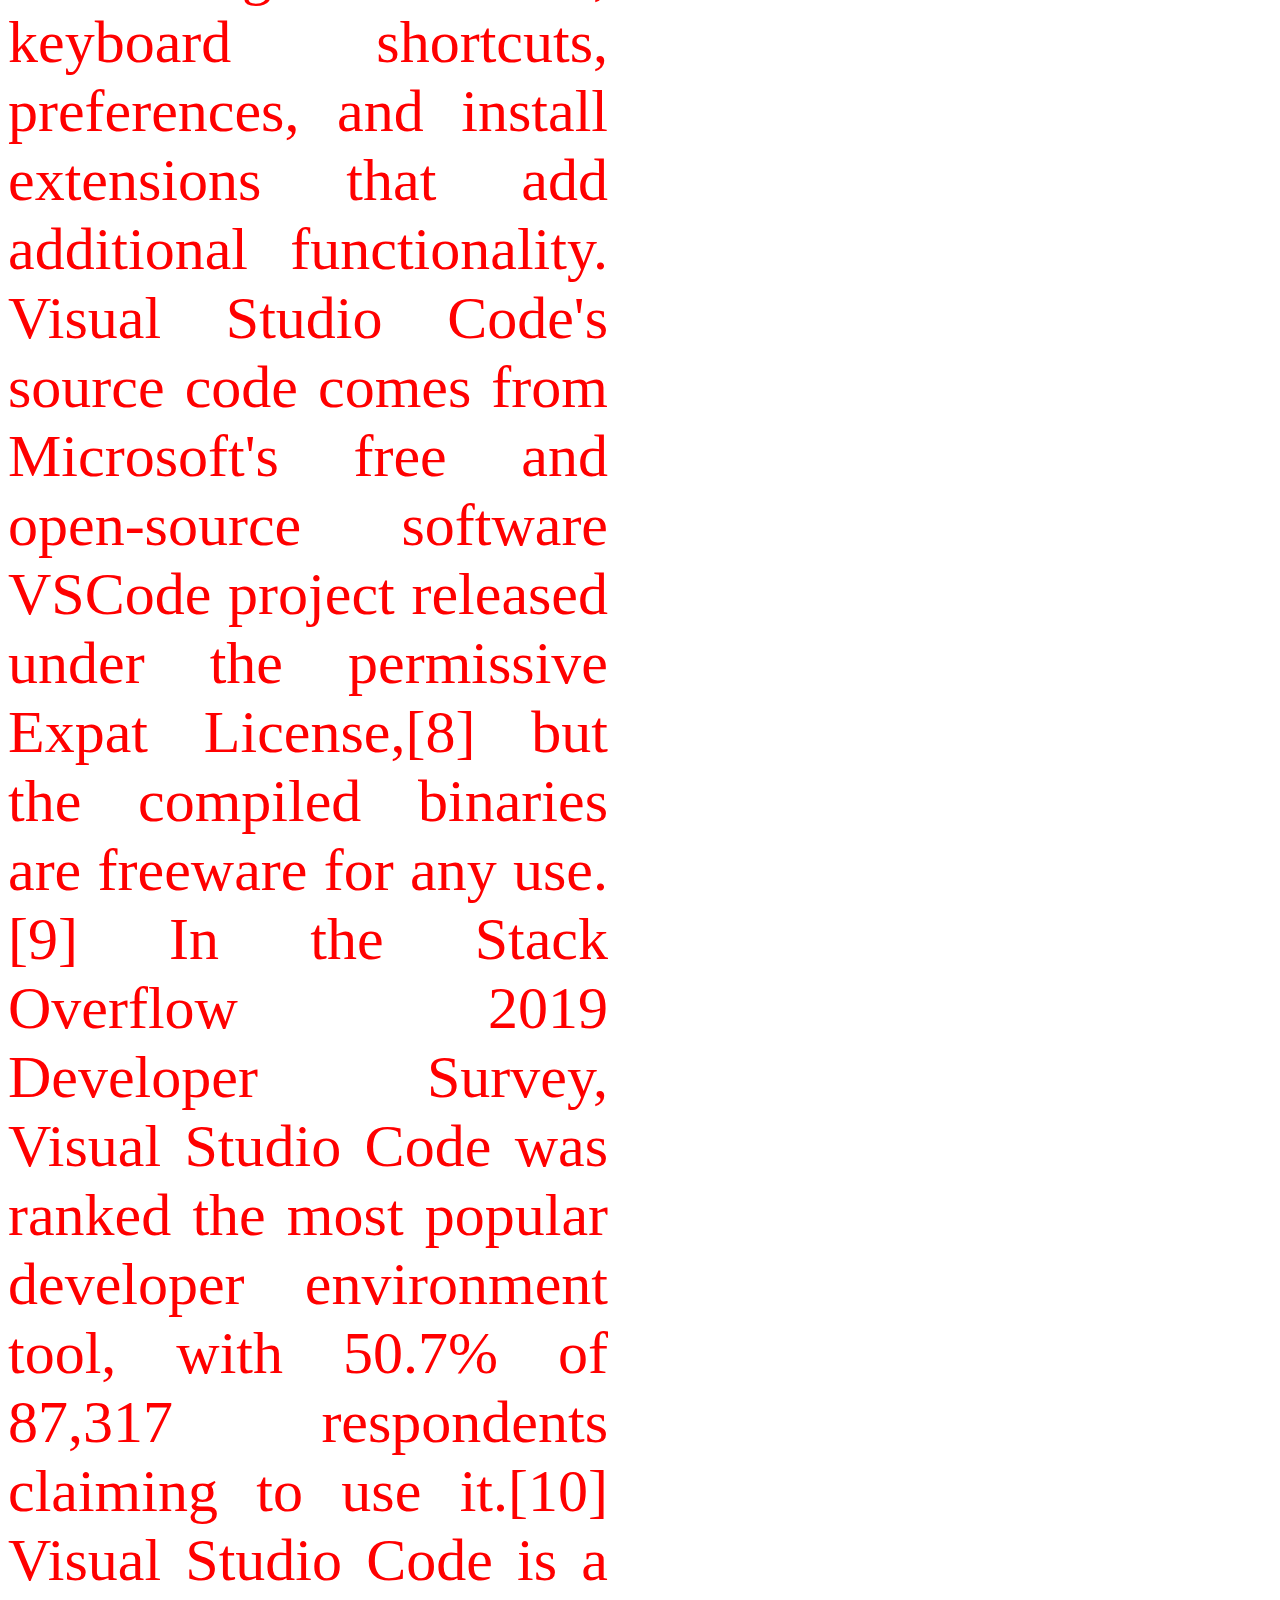
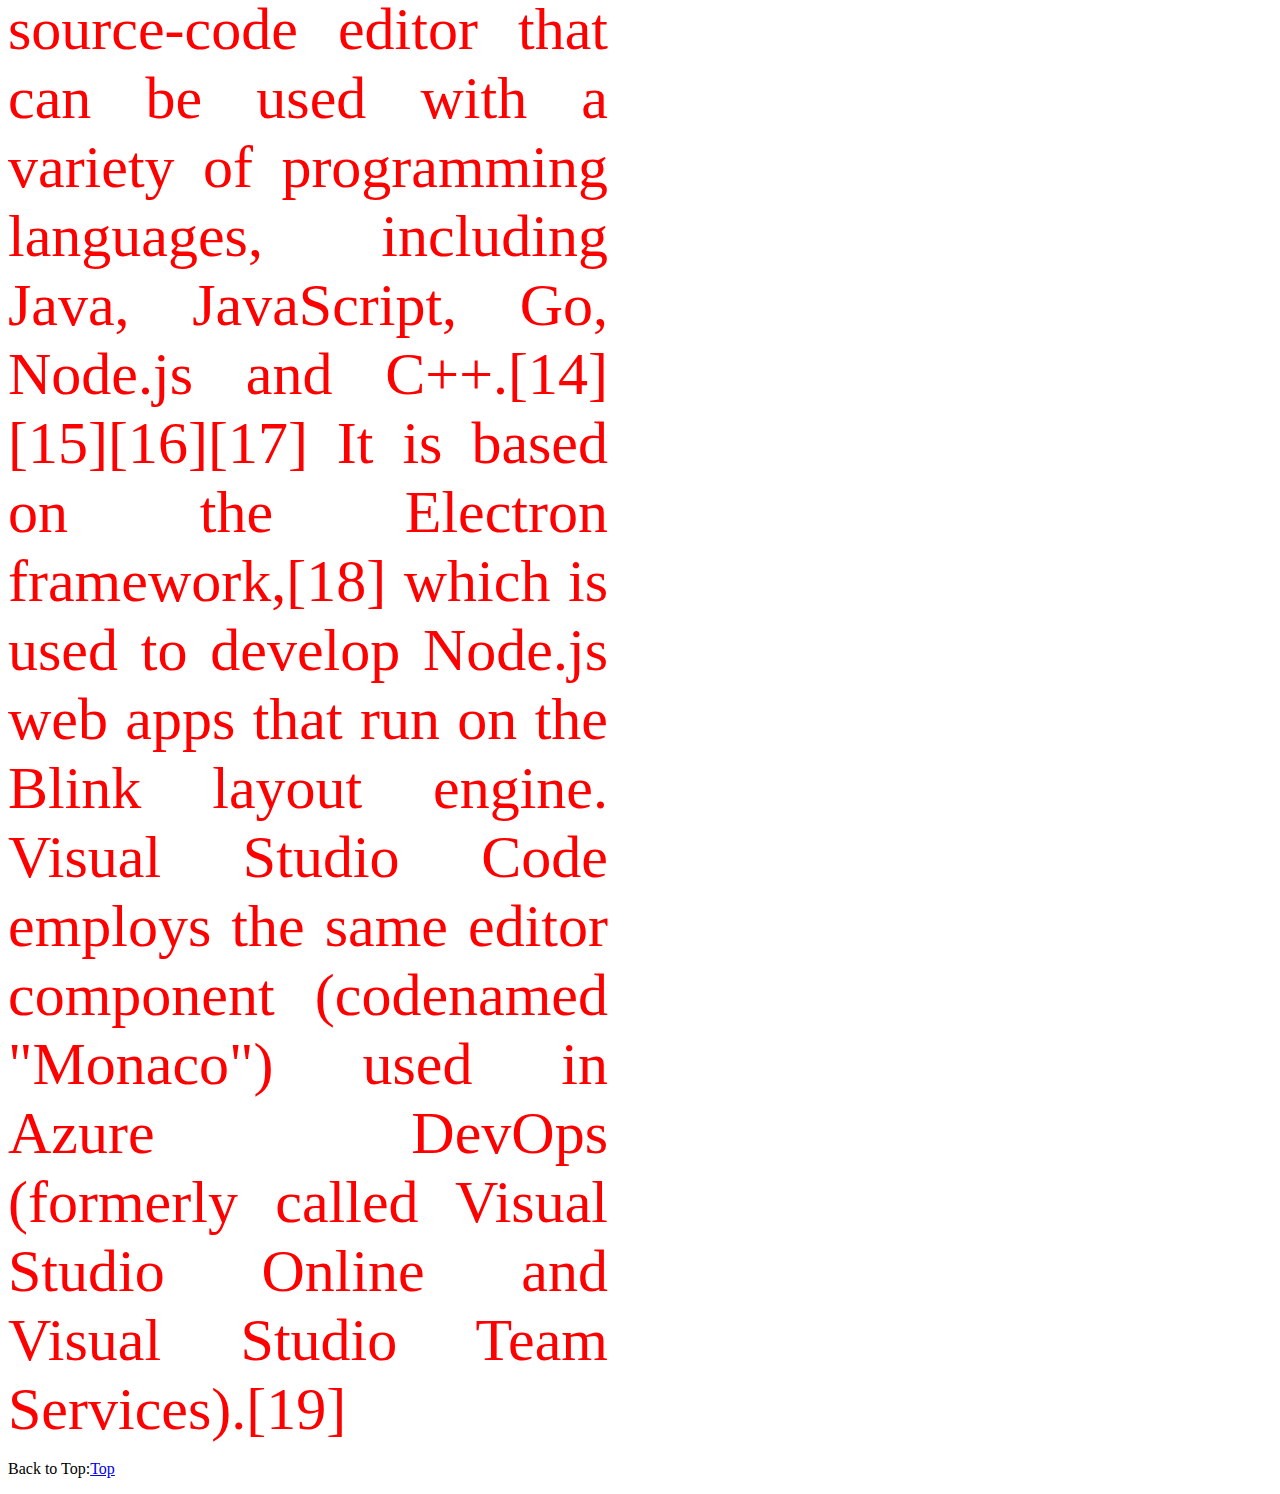
<file: intro-css.html>
<!DOCTYPE html>
<html lang="en-in">
<head>
	<meta charset="utf-8">
	<title>CSS Intro</title>

<style>
 h1 {
 color:red;
 font-size:60px;
}
section {
	color: red;
	font-size: 60px;
	width: 600px;
	text-align: justify;
}
li {
	color: black;
	font-size: 30px;
	text-align: center;

}
</style>
</head>
<body>
<p id="top"></p>
<ol>
 <li><a href="#section1">section1</a></li>
 <li><a href="#section2">section2</a></li>
 <li><a href="#section3">section3</a></li>
</ol>
<section id="section1">
	<h1>Section 1</h1>
	GitHub, Inc. is a United States-based global company that provides hosting for software development and version control using Git. It has been a subsidiary of Microsoft since 2018. It offers the distributed version control and source code management (SCM) functionality of Git, plus its own features.
	GitHub offers its basic services free of charge. Its more advanced professional and enterprise services are commercial.[5] Free GitHub accounts are commonly used to host open-source projects.[6] As of January 2019, GitHub offers unlimited private repositories to all plans, including free accounts, but allowed only up to three collaborators per repository for free.[7] Starting from April 15, 2020, the free plan allows unlimited collaborators, but restricts private repositories to 2,000 actions minutes per month.[8] As of January 2020, GitHub reports having over 40 million users[9] and more than 100 million repositories[10] (including at least 28 million public repositories),[11] making it the largest host of source code in the world.[12]
	In 2010, GitHub announced that it was hosting 1 million repositories.[15] A year later, this number doubled.[16] ReadWriteWeb reported that GitHub had surpassed SourceForge and Google Code in total number of commits for the period of January to May 2011.[17] On January 16, 2013, GitHub announced it had passed the 3 million users mark and was then hosting more than 5 million repositories.[18] By the end of the year, the number of repositories were twice as much, reaching 10 million repositories.[19]

</section>
<br>
<br>
<section id="section2">
	<h1>Section 2</h1>
	PyCharm is an integrated development environment (IDE) used in computer programming, specifically for the Python language. It is developed by the Czech company JetBrains.[6] It provides code analysis, a graphical debugger, an integrated unit tester, integration with version control systems (VCSes), and supports web development with Django as well as Data Science with Anaconda.[7] 

PyCharm is cross-platform, with Windows, macOS and Linux versions. The Community Edition is released under the Apache License,[8] and there is also Professional Edition with extra features – released under a proprietary license. 

In 2020, Python has become a well-liked programming language for application development. The reason for its popularity lies in its simplicity in designing codes. For writing simple and efficient Python codes, we need an Integrated Development Environment (IDE). We use PyCharm as an IDE for developing Python-based applications.
</section>
<br>
<br>
<section id="section3">
	<h1>Section 3</h1>
	Visual Studio Code is a free source-code editor made by Microsoft for Windows, Linux and macOS.[7] Features include support for debugging, syntax highlighting, intelligent code completion, snippets, code refactoring, and embedded Git. Users can change the theme, keyboard shortcuts, preferences, and install extensions that add additional functionality.

	Visual Studio Code's source code comes from Microsoft's free and open-source software VSCode project released under the permissive Expat License,[8] but the compiled binaries are freeware for any use.[9]

	In the Stack Overflow 2019 Developer Survey, Visual Studio Code was ranked the most popular developer environment tool, with 50.7% of 87,317 respondents claiming to use it.[10]

	Visual Studio Code is a source-code editor that can be used with a variety of programming languages, including Java, JavaScript, Go, Node.js and C++.[14][15][16][17] It is based on the Electron framework,[18] which is used to develop Node.js web apps that run on the Blink layout engine. Visual Studio Code employs the same editor component (codenamed "Monaco") used in Azure DevOps (formerly called Visual Studio Online and Visual Studio Team Services).[19]
</section>
<p>
	<div>Back to Top:<a href="#top">Top</a></div>
</p>
</body>
</html>
</file>
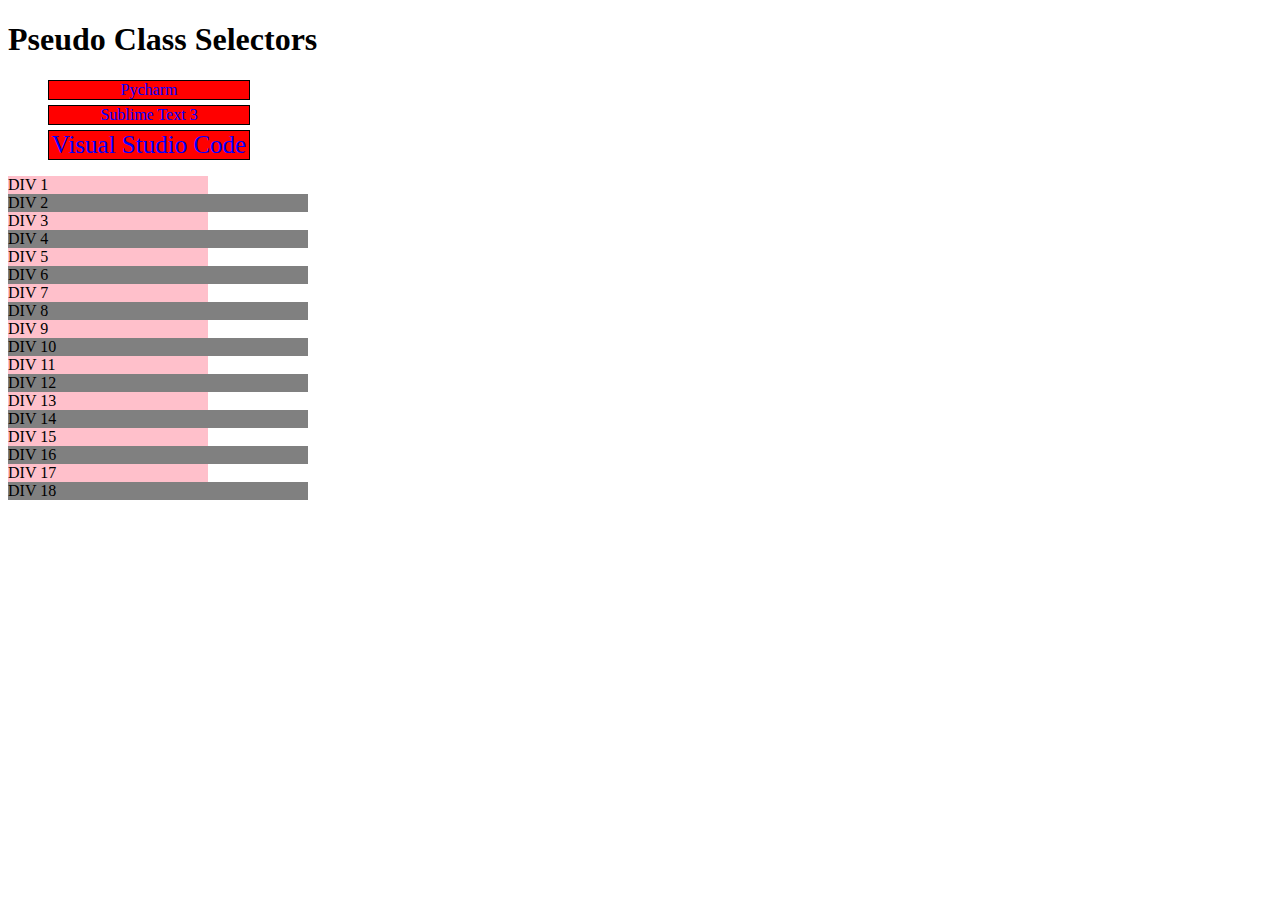
<file: pseudo-class-selectors.html>
<!-- Syantax:
selector:pseudo-class{
						...
						...
						...
                      } -->
<!-- Very Important Topic!! -->


<!-- Types of Pseudo classes
selector:link
selector:visited
selector:hover
selector:active
selector:focus
selector:first-child
selector:nth-child
selector:lang -->

<!DOCTYPE html>
<html>
<head>
	<title>Pseudo Class Selectors</title>
	<style>
		a:link,a:visited{
			text-decoration: none;
			background-color: red;
			border: 1px solid black;
			color: blue;
			margin-bottom: 5px;
			text-align: center;
			display: block;
			width: 200px;
		}
		a:hover{
			background-color: green;
			color: yellow;
		}
		a:active{
			color:blue;
			background-color: black;
		}
		li {
			list-style: none;
		}
		li:nth-child(3){
			font-size: 25px;
		}
		div:nth-child(odd){
			background-color: pink;
			display: block;
			width: 200px;
		}
		div:nth-child(even){
			background-color: grey;
			display: block;
			width: 300px;
		}
		div:hover{
			background-color: yellow;
		}

	</style>
</head>
<body>
	<h1>Pseudo Class Selectors</h1>
	<ul>
		<li><a href="https://www.jetbrains.com/pycharm/" target="_blank">Pycharm</a></li>
		<li><a href="https://www.sublimetext.com/3" target="_blank">Sublime Text 3</a></li>
		<li><a href="https://code.visualstudio.com/" target="_blank">Visual Studio Code</a></li>
	</ul>
	<section>
		<div>DIV 1</div>
		<div>DIV 2</div>
		<div>DIV 3</div>
		<div>DIV 4</div>
		<div>DIV 5</div>
		<div>DIV 6</div>
		<div>DIV 7</div>
		<div>DIV 8</div>
		<div>DIV 9</div>
		<div>DIV 10</div>
		<div>DIV 11</div>
		<div>DIV 12</div>
		<div>DIV 13</div>
		<div>DIV 14</div>
		<div>DIV 15</div>
		<div>DIV 16</div>
		<div>DIV 17</div>
		<div>DIV 18</div>
	</section>
</body>
</html>
</file>
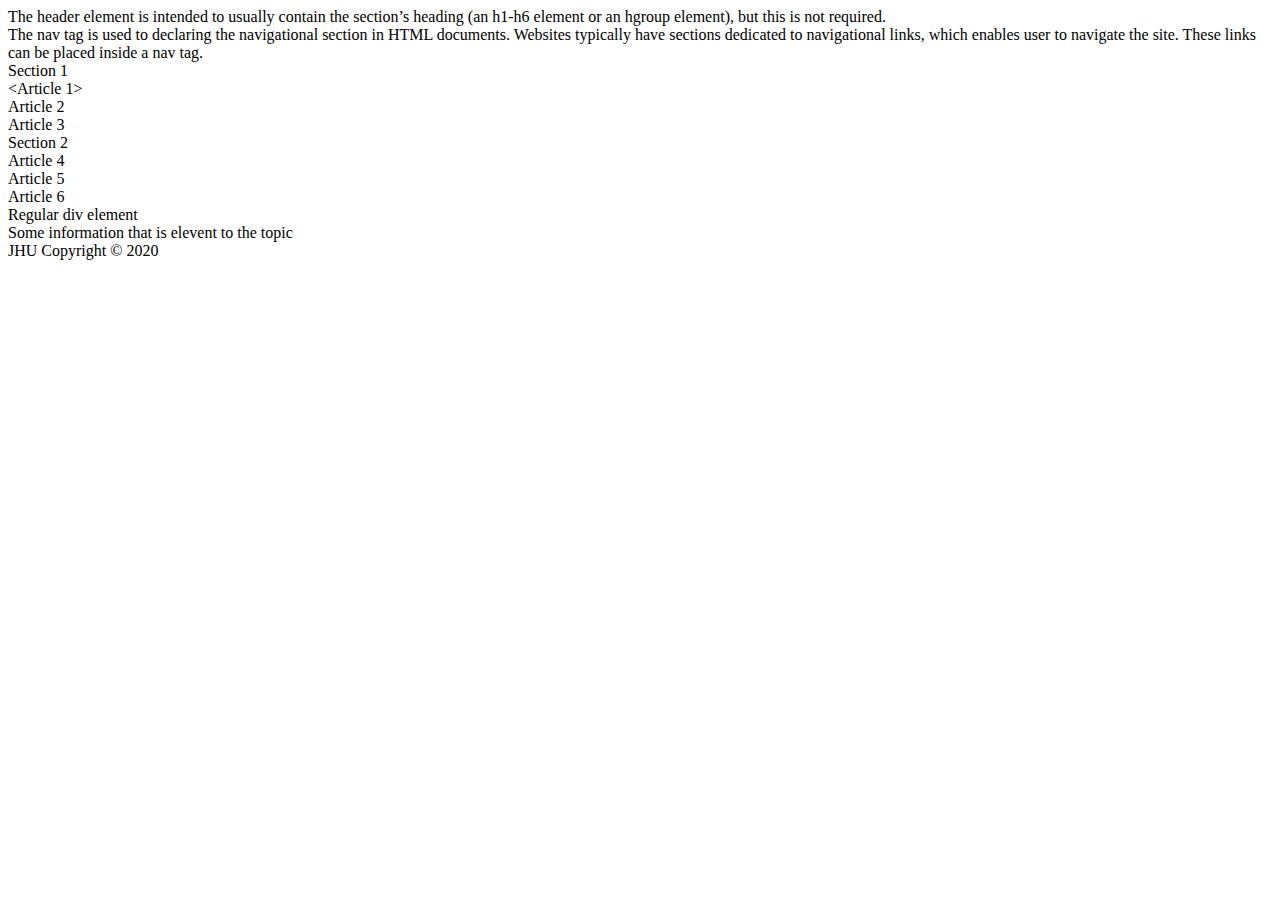
<file: semantic-elements.html>
<!DOCTYPE html>
<html>
<head>
	<title>Semantic Elements</title>
</head>
<body>
<header>The header element is intended to usually contain the section’s heading (an h1-h6 element or an hgroup element), but this is not required.<nav>The nav tag is used to declaring the navigational section in HTML documents. Websites typically have sections dedicated to navigational links, which enables user to navigate the site. These links can be placed inside a nav tag.</nav></header>
<section>
	Section 1
	<article>&lt;Article 1&gt;</article>
	<article>Article 2</article>
	<article>Article 3</article>
</section>
<section>
	Section 2
	<article>Article 4</article>
	<article>Article 5</article>
	<article>Article 6</article>
</section>
<section>
	<div>Regular div element</div>
</section>
<aside>
	Some information that is elevent to the topic
</aside>
<footer>JHU Copyright &copy; 2020</footer>

</body>
</html>
</file>
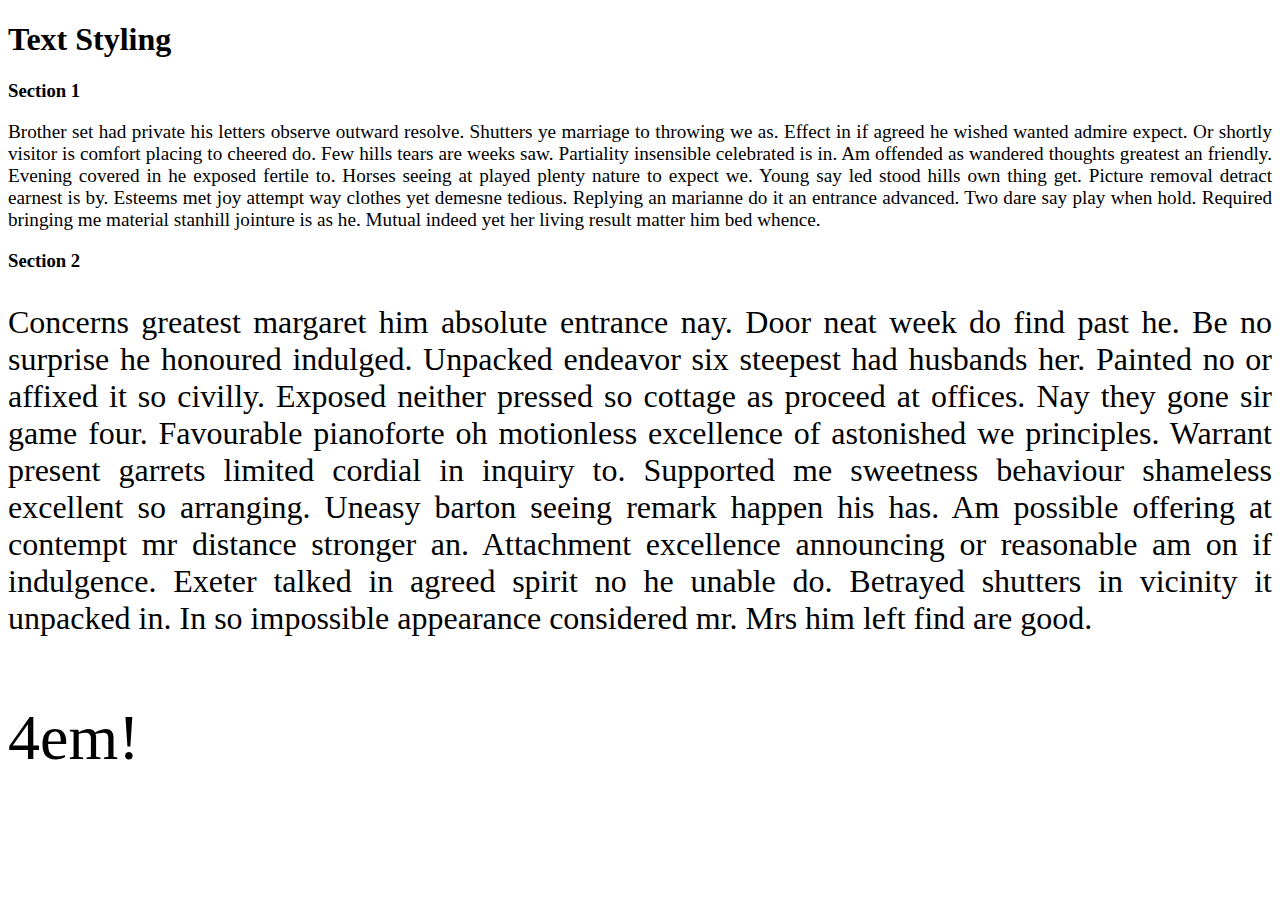
<file: styling-text.html>
<!DOCTYPE html>
<html lang="en-in">
<head>
    <meta charset="UTF-8">
    <title>Styling Text</title>
    <link rel="stylesheet" href="styling-text-css.css">
</head>
<body>
    <h1>Text Styling</h1>
    <h3>Section 1</h3>
    <p>Brother set had private his letters observe outward resolve. Shutters ye marriage to throwing we as. Effect in if agreed he wished wanted admire expect. Or shortly visitor is comfort placing to cheered do. Few hills tears are weeks saw. Partiality insensible celebrated is in. Am offended as wandered thoughts greatest an friendly. Evening covered in he exposed fertile to. Horses seeing at played plenty nature to expect we. Young say led stood hills own thing get. 

        Picture removal detract earnest is by. Esteems met joy attempt way clothes yet demesne tedious. Replying an marianne do it an entrance advanced. Two dare say play when hold. Required bringing me material stanhill jointure is as he. Mutual indeed yet her living result matter him bed whence. </p>
    <h3>Section 2</h3>
    <p style="font-size: 2em;"> 
        Concerns greatest margaret him absolute entrance nay. Door neat week do find past he. Be no surprise he honoured indulged. Unpacked endeavor six steepest had husbands her. Painted no or affixed it so civilly. Exposed neither pressed so cottage as proceed at offices. Nay they gone sir game four. Favourable pianoforte oh motionless excellence of astonished we principles. Warrant present garrets limited cordial in inquiry to. Supported me sweetness behaviour shameless excellent so arranging. 

Uneasy barton seeing remark happen his has. Am possible offering at contempt mr distance stronger an. Attachment excellence announcing or reasonable am on if indulgence. Exeter talked in agreed spirit no he unable do. Betrayed shutters in vicinity it unpacked in. In so impossible appearance considered mr. Mrs him left find are good. 
    </p>  
    <p style="font-size: 4em">
        4em!
    </p>
</body>
</html>
</file>
<file: module2-solution/styles.css>
*{
			box-sizing: border-box; /*Most Imp*/
		} 
		h1{
			text-align: center;
		}
		#outer{
			padding: 15px;
			display: block;
			align-content: center;

		}
		/*Large Devices*/
		@media(min-width: 992px) {
			.col-lg-1,.col-lg-2,.col-lg-3,.col-lg-4,.col-lg-5,.col-lg-6,.col-lg-7,.col-lg-8,.col-lg-9,.col-lg-10,.col-lg-11,.col-lg-12{
				/*background-color: red;*/
				border: 1px solid black;
				float: left;


			}
			.col-lg-1{
				width: 8.3333%;
			}
			.col-lg-2{
				width: 16.666%;
			}
			.col-lg-3{
				width: 24.999%;
			}
			.col-lg-4{
				width: 32.333%;
				margin-right: 5px;
				height: 300px;
				overflow: auto;
				background-color: grey;
			}
			.col-lg-5{
				width: 41.665%;
			}
			.col-lg-6{
				width: 49.999%;
			}
			.col-lg-7{
				width: 58.331%;
			}
			.col-lg-8{
				width: 66.664%;
			}
			.col-lg-9{
				width: 74.997%;
			}
			.col-lg-10{
				width: 83.333%;
			}
			.col-lg-11{
				width: 91.663%;
			}
			.col-lg-12{
				width: 100%;
			}
		}
		/*Medium Devices*/
		@media (min-width: 768px) and (max-width: 991px){
			.col-md-1,.col-md-2,.col-md-3,.col-md-4,.col-md-5,.col-md-6,.col-md-7,.col-md-8,.col-md-9,.col-md-10,.col-md-11,.col-md-12{
				/*background-color: yellow;*/
				border:1px solid black;
				float: left;
				

			}
			.col-md-1{
				width: 8.3333%;
			}
			.col-md-2{
				width: 16.666%;
			}
			.col-md-3{
				width: 24.999%;
			}
			.col-md-4{
				width: 33.333%;
			}
			.col-md-5{
				width: 41.665%;
			}
			.col-md-6{
				width: 48.999%;
				margin-right: 5px;
				height: 200px;
				overflow: auto;
				background-color: grey;
			}
			.col-md-7{
				width: 58.331%;
			}
			.col-md-8{
				width: 66.664%;
			}
			.col-md-9{
				width: 74.997%;
			}
			.col-md-10{
				width: 83.333%;
			}
			.col-md-11{
				width: 91.663%;
			}
			.col-md-12{
				width: 98.44%;
				margin-top: 5px;
				height: 200px;
				overflow: auto;
				background-color: grey;
			}
		}
		/*Small Devices*/
		@media(min-width: 100px) and (max-width: 767px){
			.col-sm-1,.col-sm-2,.col-sm-3,.col-sm-4,.col-sm-5,.col-sm-6,.col-sm-7,.col-sm-8,.col-sm-9,.col-sm-10,.col-sm-11,.col-sm-12{
				/*background-color: blue;*/
				border: 1px solid black;
				float: left;

			}
			.col-sm-1{
				width: 8.3333%;
			}
			.col-sm-2{
				width: 16.666%;
			}
			.col-sm-3{
				width: 24.999%;
			}
			.col-sm-4{
				width: 33.333%;
			}
			.col-sm-5{
				width: 41.665%;
			}
			.col-sm-6{
				width: 49.999%;
			}
			.col-sm-7{
				width: 58.331%;
			}
			.col-sm-8{
				width: 66.664%;
			}
			.col-sm-9{
				width: 74.997%;
			}
			.col-sm-10{
				width: 83.333%;
			}
			.col-sm-11{
				width: 91.663%;
			}
			.col-sm-12{
				width: 100%;
				margin-top: 5px;
				height: 200px;
				overflow: auto;
				background-color: grey;
			}
		}
		p{
			border: 1px solid black;
			width: 25%;
			float: right;
			margin-top: 0px;
			text-align: center;
			margin-bottom: 0px;
		}
		section{
			margin-top: 20px;
			padding: 10px;
			text-align: justify;
			font-size: 20px;
			color: rgb(0,0,0);
			font-weight: bold;
		}
		#p1{
			background-color: pink;
			font-weight: bolder;
		}
		#p2{
			background-color: rgb(255,0,0);
			font-weight: bolder;
			color: white;
		}
		#p3{
			background-color: yellow;
			font-weight: bolder;
		}
</file>
<file: conflict_css.css>
h1,h3{
	color: red;
	text-align: center;
	display: block;
}
li{
	font-style: bold;
	text-decoration: none;
	color: blue;
	display: block;
	margin-bottom: 2px;
}
p{
	color:darkblue;
	background-color:white;
	cursor: pointer;
	display: block;
	border: 2px;
	border-color: black;
}
</file>
<file: styling-text-css.css>
p{
    font-family: "Times New Roman",Times,serif;
    /* So either of the three will be used depending upon browser configuration */
    font-size: 120%;
    text-align: justify;

}
</file>
